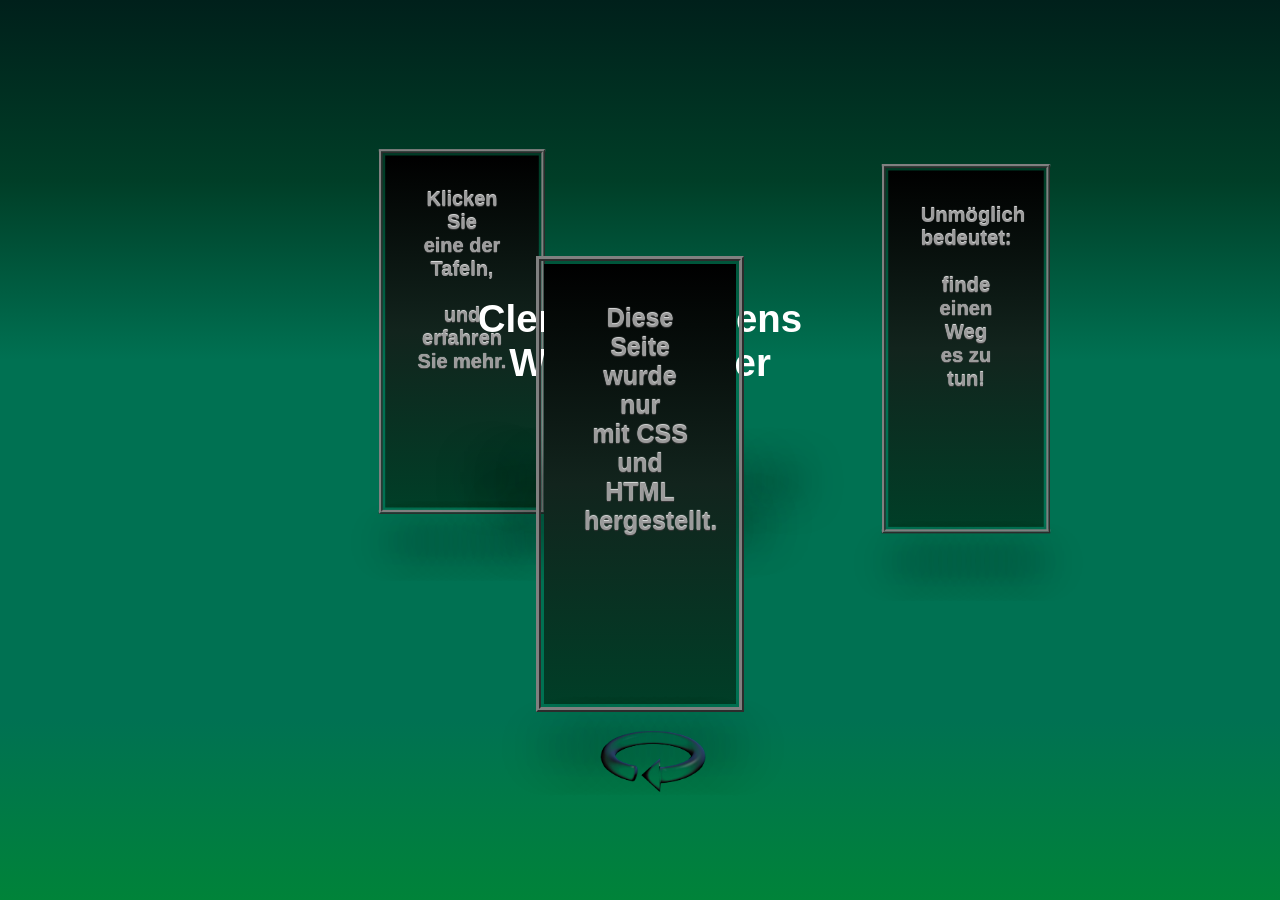
<file: index.html>
<!DOCTYPE html>
<html lang="en">

<head>
    <meta charset="UTF-8">
    <meta name="viewport" content="width=device-width, initial-scale=1.0">
    <meta http-equiv="X-UA-Compatible" content="ie=edge">
    <title>ClemensIntro</title>
    <link rel="stylesheet" href="./css/rotating menu style.css">
    <link rel="stylesheet" href="./css/style.css">
</head>

<body>
    <div class="cbcontainer">
        <div class="directionR"></div>
        <div class="directionL"></div>
        <div class="move1">
            <a href="./components/central/central.html" >
            <div>
              <h2>Diese<br>Seite<br>wurde nur<br>mit CSS<br>und HTML<br>hergestellt.


                </h2>
            </div>

            <div class="shadowbox">

                <h1>oo0000000000000oo</h1>
            </div>

        </div>

        <div class="move2">
            <a href="./components/central/central.html" >
                <div>
                <h2>Unmöglich<br>bedeutet:<br><br>finde<br>einen Weg<br>es zu<br>tun!
                    
                </h2>
            </div>
            <div class="shadowbox">

                <h1>oo0000000000000oo</h1>
            </div>

        </div>
        <div class="move3">
            <a href="./components/central/central.html" >
                <div >
                <h2>Klicken Sie<br>eine der<br>Tafeln,<br><br>und<br>erfahren<br>Sie mehr.

                </h2>
            </div>
            <div class="shadowbox">

                <h1>oo0000000000000oo</h1>
            </div>

        </div>

        <div class="picInMiddle">
            <h1>Clemens Behrens<br>
           Webdeveloper
            </h1>
        </div>

    </div>
</body>

</html>
</file>
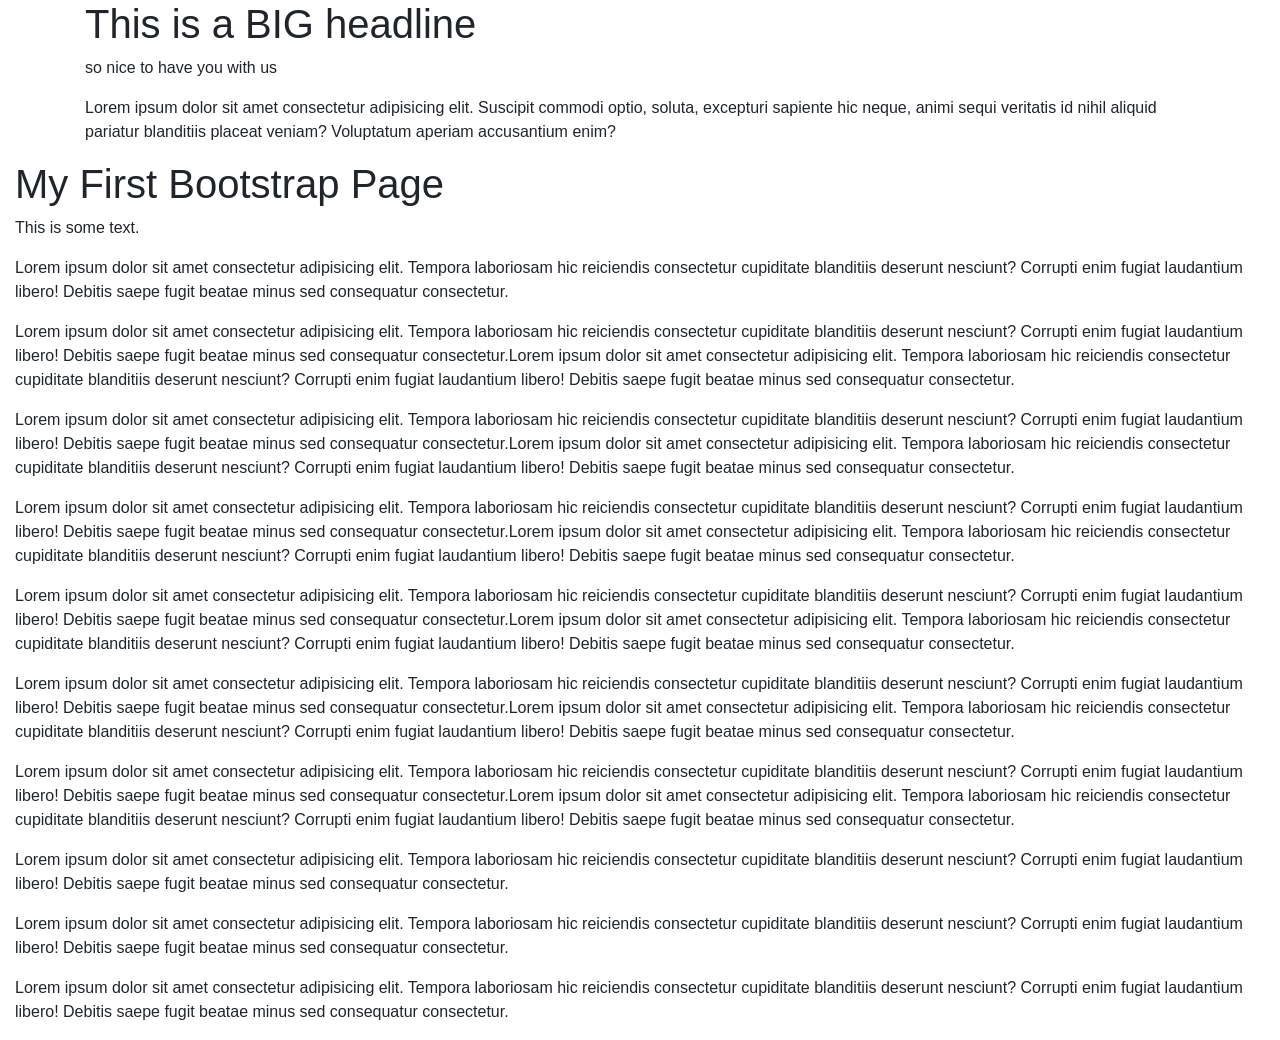
<file: components/bootstrap/index.html>
<!DOCTYPE html>
<html lang="en">
<head>
    <meta charset="UTF-8">
    <meta name="viewport" content="width=device-width, initial-scale=1.0">

    <link rel="stylesheet" href="https://maxcdn.bootstrapcdn.com/bootstrap/4.5.2/css/bootstrap.min.css">
  <script src="https://ajax.googleapis.com/ajax/libs/jquery/3.5.1/jquery.min.js"></script>
  <script src="https://cdnjs.cloudflare.com/ajax/libs/popper.js/1.16.0/umd/popper.min.js"></script>
  <script src="https://maxcdn.bootstrapcdn.com/bootstrap/4.5.2/js/bootstrap.min.js"></script>

    <title>Bootstrap</title>
</head>
<body>
  <div class="container">
<h1>This is a BIG headline</h1>
<p>so nice to have you with us</p>
<p>Lorem ipsum dolor sit amet consectetur adipisicing elit. Suscipit commodi optio, soluta, excepturi sapiente hic neque, animi sequi veritatis id nihil aliquid pariatur blanditiis placeat veniam? Voluptatum aperiam accusantium enim?</p>
  </div>  

<div class="container-fluid">
  <h1>My First Bootstrap Page</h1>
    <p>This is some text.</p>
    <p>Lorem ipsum dolor sit amet consectetur adipisicing elit. Tempora laboriosam hic reiciendis consectetur cupiditate blanditiis deserunt nesciunt? Corrupti enim fugiat laudantium libero! Debitis saepe fugit beatae minus sed consequatur consectetur.</p>
    <p>Lorem ipsum dolor sit amet consectetur adipisicing elit. Tempora laboriosam hic reiciendis consectetur cupiditate blanditiis deserunt nesciunt? Corrupti enim fugiat laudantium libero! Debitis saepe fugit beatae minus sed consequatur consectetur.Lorem ipsum dolor sit amet consectetur adipisicing elit. Tempora laboriosam hic reiciendis consectetur cupiditate blanditiis deserunt nesciunt? Corrupti enim fugiat laudantium libero! Debitis saepe fugit beatae minus sed consequatur consectetur.</p>
    <p>Lorem ipsum dolor sit amet consectetur adipisicing elit. Tempora laboriosam hic reiciendis consectetur cupiditate blanditiis deserunt nesciunt? Corrupti enim fugiat laudantium libero! Debitis saepe fugit beatae minus sed consequatur consectetur.Lorem ipsum dolor sit amet consectetur adipisicing elit. Tempora laboriosam hic reiciendis consectetur cupiditate blanditiis deserunt nesciunt? Corrupti enim fugiat laudantium libero! Debitis saepe fugit beatae minus sed consequatur consectetur.</p>
    <p>Lorem ipsum dolor sit amet consectetur adipisicing elit. Tempora laboriosam hic reiciendis consectetur cupiditate blanditiis deserunt nesciunt? Corrupti enim fugiat laudantium libero! Debitis saepe fugit beatae minus sed consequatur consectetur.Lorem ipsum dolor sit amet consectetur adipisicing elit. Tempora laboriosam hic reiciendis consectetur cupiditate blanditiis deserunt nesciunt? Corrupti enim fugiat laudantium libero! Debitis saepe fugit beatae minus sed consequatur consectetur.</p>
    <p>Lorem ipsum dolor sit amet consectetur adipisicing elit. Tempora laboriosam hic reiciendis consectetur cupiditate blanditiis deserunt nesciunt? Corrupti enim fugiat laudantium libero! Debitis saepe fugit beatae minus sed consequatur consectetur.Lorem ipsum dolor sit amet consectetur adipisicing elit. Tempora laboriosam hic reiciendis consectetur cupiditate blanditiis deserunt nesciunt? Corrupti enim fugiat laudantium libero! Debitis saepe fugit beatae minus sed consequatur consectetur.</p>
    <p>Lorem ipsum dolor sit amet consectetur adipisicing elit. Tempora laboriosam hic reiciendis consectetur cupiditate blanditiis deserunt nesciunt? Corrupti enim fugiat laudantium libero! Debitis saepe fugit beatae minus sed consequatur consectetur.Lorem ipsum dolor sit amet consectetur adipisicing elit. Tempora laboriosam hic reiciendis consectetur cupiditate blanditiis deserunt nesciunt? Corrupti enim fugiat laudantium libero! Debitis saepe fugit beatae minus sed consequatur consectetur.</p>
    <p>Lorem ipsum dolor sit amet consectetur adipisicing elit. Tempora laboriosam hic reiciendis consectetur cupiditate blanditiis deserunt nesciunt? Corrupti enim fugiat laudantium libero! Debitis saepe fugit beatae minus sed consequatur consectetur.Lorem ipsum dolor sit amet consectetur adipisicing elit. Tempora laboriosam hic reiciendis consectetur cupiditate blanditiis deserunt nesciunt? Corrupti enim fugiat laudantium libero! Debitis saepe fugit beatae minus sed consequatur consectetur.</p>
    <p>Lorem ipsum dolor sit amet consectetur adipisicing elit. Tempora laboriosam hic reiciendis consectetur cupiditate blanditiis deserunt nesciunt? Corrupti enim fugiat laudantium libero! Debitis saepe fugit beatae minus sed consequatur consectetur.</p>
    <p>Lorem ipsum dolor sit amet consectetur adipisicing elit. Tempora laboriosam hic reiciendis consectetur cupiditate blanditiis deserunt nesciunt? Corrupti enim fugiat laudantium libero! Debitis saepe fugit beatae minus sed consequatur consectetur.</p>
    <p>Lorem ipsum dolor sit amet consectetur adipisicing elit. Tempora laboriosam hic reiciendis consectetur cupiditate blanditiis deserunt nesciunt? Corrupti enim fugiat laudantium libero! Debitis saepe fugit beatae minus sed consequatur consectetur.</p>
  </div>
</body>
</html>
</file>
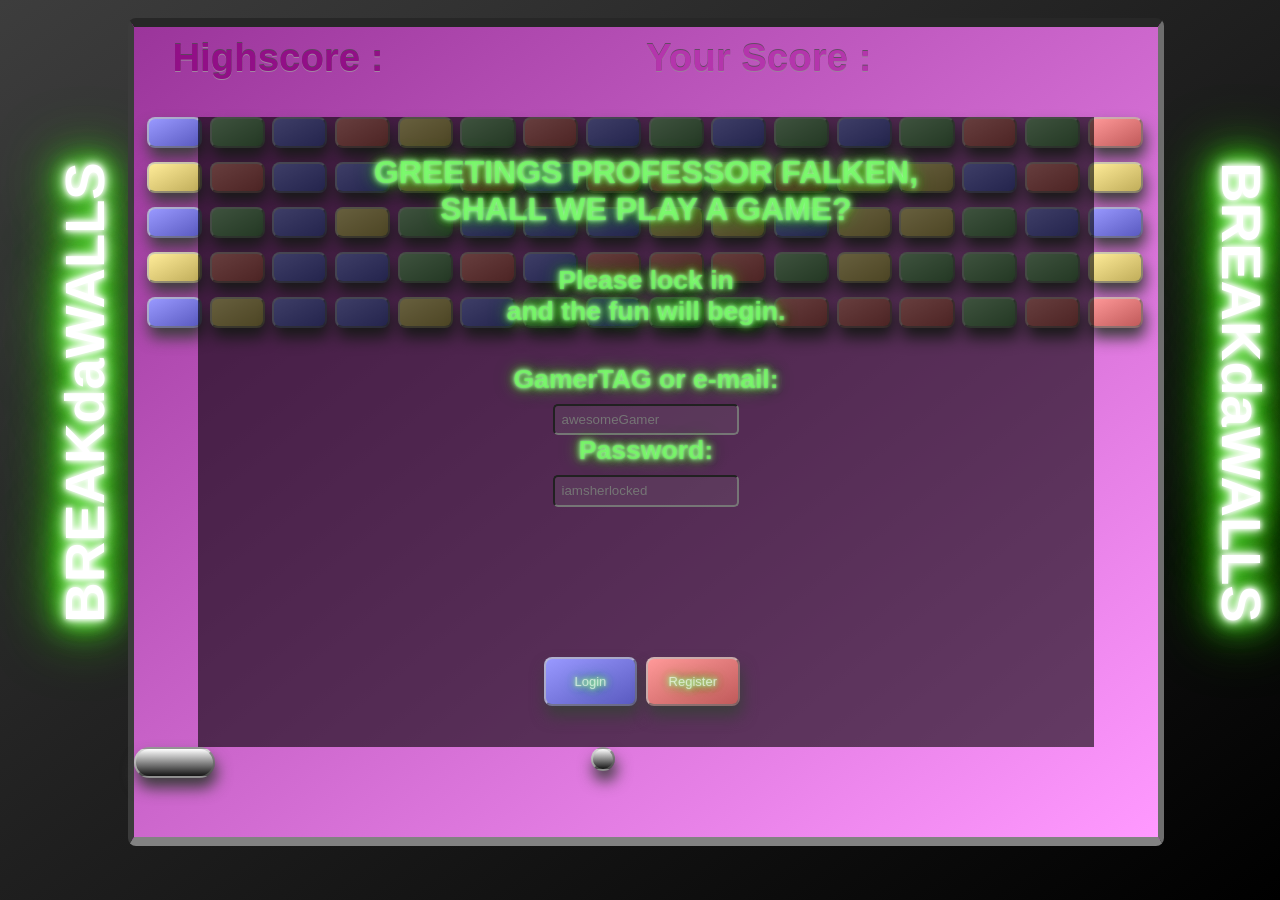
<file: components/breakDaWalls/index.html>
<!DOCTYPE html>
<html lang="en">

<head>
    <meta charset="UTF-8">
    <meta name="viewport" content="width=device-width, initial-scale=1.0">
    <meta http-equiv="X-UA-Compatible" content="ie=edge">
    <title>brick</title>
    <link rel="stylesheet" href="style.css">
</head>

<body>
    <div class="main">
        <h1  style="position:absolute; transform: rotate(-90deg);left:-11.4vw; top:40vh; ;font-size: 350%;" class="neon">BREAKdaWALLS</h1>
     <h1 style="position:absolute; transform: rotate(90deg);left:79vw; top:40vh; font-size: 350%;" class="neon">BREAKdaWALLS</h1>
     <div id="wall" class="wallStyle">
        <div id="gameover" class="gameoverstyle neonlite" >
            <br>
            <h4>GREETINGS PROFESSOR FALKEN,</h3>
            <h4>SHALL WE PLAY A GAME?</h3>
            <br>
            <h5>Please lock in</h4>
            <h5>and the fun will begin.</h4>
            <form action="">
            <br>
            <h5>GamerTAG or e-mail:</h4>
           <input id="tmIn" type="text" name="TAGMAIL" placeholder="awesomeGamer">
           <br>
           <h5>Password:</h4>
            <input id="pwIn"type="password" name="passWord" placeholder="iamsherlocked">
            <br>
            <div id="wellcomeLogIn" class="brick blue" style="font-size: small;width: 7vw; height: 5vh; position:absolute; left: 27vw; top: 60vh;"><br><p>Login</p>
            </div>
            <div id="wellcomeRegister" class="brick red" style="font-size: small;width: 7vw; height: 5vh; position:absolute; left: 35vw; top: 60vh;"><br><p>Register</p>
            </div>
          </form> 
        </div>
   
        <h1 class="highscore">Highscore :</h2>
                <h1 class="score">Your Score :</h2>
                    <div id="pad" class="padStyle"></div>
                    <div id="daBall" class="daBallStyle"></div>
                    <div id="ballOut"
                        style="position: absolute; z-index: 10;bottom: 0vh; width: 100vw; height: 3vh; background-color: rgba(255, 0, 0, 0);left: 0vw">
                    </div>
        </div>
    </div>
    </div>
    <script src="code.js"></script>
</body>

</html>
</file>
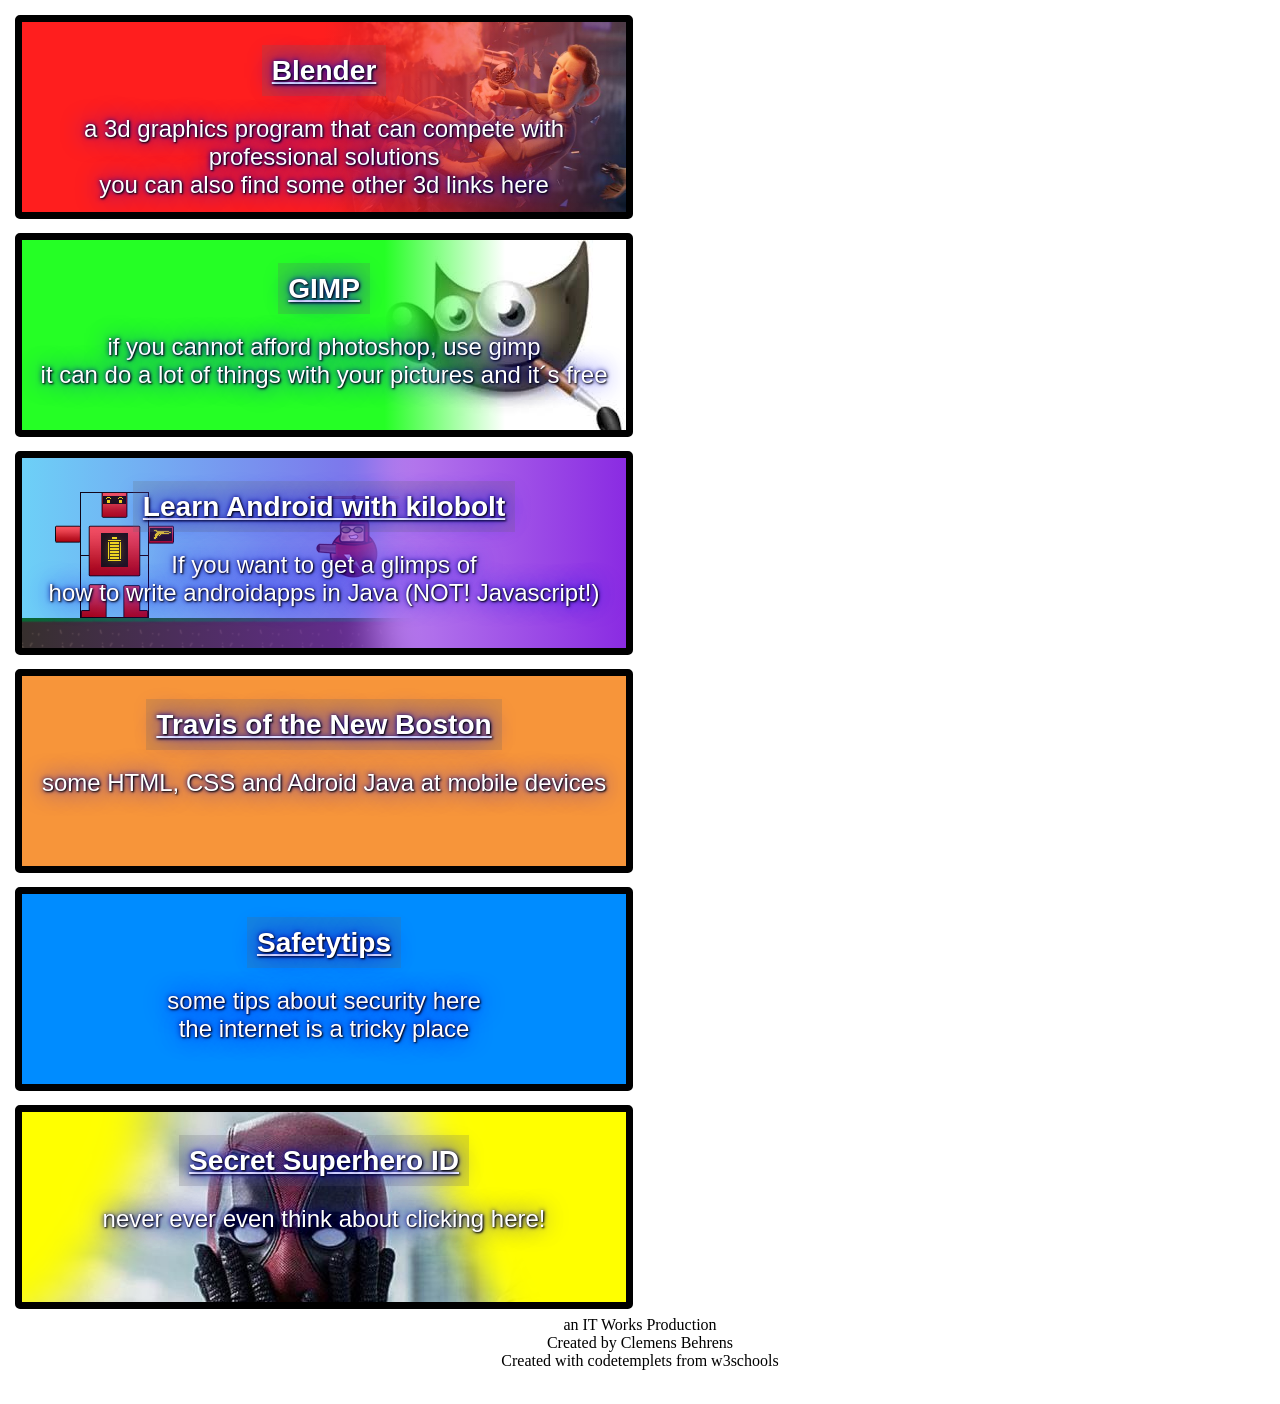
<file: components/erklärbär/index.html>
<!DOCTYPE html>
<html>

<head>
    <meta charset="UTF-8">
    <link rel="stylesheet" href="styles.css">
    <title>Erklärbär the Website</title>
    <style>
        * {
            color
        }
    </style>
</head>

<body>
    <div class="blender box">
        <h3><a href="blender.html">Blender</a></h3>
        <p>a 3d graphics program that can compete with professional solutions<br>you can also find some other 3d links
            here</p>

    </div>
    </a>

    <div class="gimp box">
        <h3><a href="gimp.html">GIMP</a></h3>
        <p>if you cannot afford photoshop, use gimp<br>it can do a lot of things with your pictures and it´s free</p>
       
    </div>

    <div class="kilobolt box">
            <h3><a href="kilobolt.html">Learn Android with kilobolt</a></h3>
      
        <p>If you want to get a glimps of<br>how to write androidapps in Java (NOT! Javascript!)</p>
    </div>

    <div class="newBostonTravis box">
            <h3><a href="travis.html">Travis of the New Boston</a></h3>
     
        <p>some HTML, CSS and Adroid Java at mobile devices</p>
    </div>

    <div class="security box">
            <h3><a href="security.html">Safetytips</a></h3>
        
        <p>some tips about security here<br>the internet is a tricky place</p>

    </div>
    <div class="secretID box">
            <h3><a href="hero.html">Secret Superhero ID</a></h3>
      
        <p>never ever even think about clicking here!</p>

    </div>
    <!--footer-->
    <footer>
            <p>an IT Works Production<br>Created by Clemens Behrens<br>
            Created with codetemplets from w3schools<br><br></p>
    
        </footer>
</body>

</html>
</file>
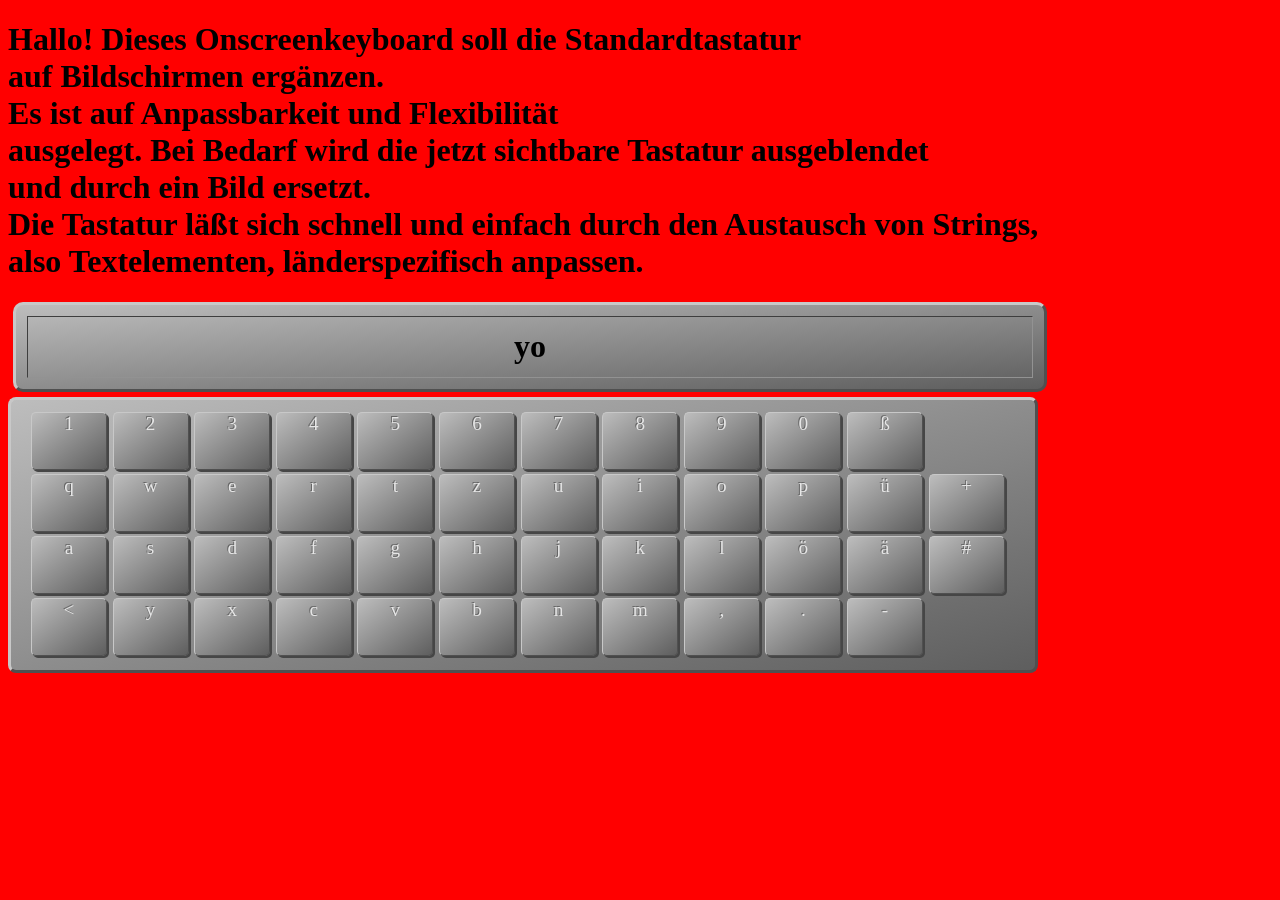
<file: components/onscreenkeyboard/index.html>
<!DOCTYPE html>
<html lang="en">
<head>
    <meta charset="UTF-8">
    <meta name="viewport" content="width=device-width, initial-scale=1.0">
    <meta http-equiv="X-UA-Compatible" content="ie=edge">
    <title>onscreenkeyboard</title>
    <link rel="stylesheet" href="style.css">
</head>
<body>
    <div>
        <h1>Hallo! Dieses Onscreenkeyboard soll die Standardtastatur 
            <br>auf Bildschirmen ergänzen. 
            <br>Es ist auf Anpassbarkeit und Flexibilität 
        <br>ausgelegt. Bei Bedarf wird die jetzt sichtbare Tastatur ausgeblendet
    <br>und durch ein Bild ersetzt.
<br>Die Tastatur läßt sich schnell und einfach durch den Austausch von Strings, 
<br>also Textelementen, länderspezifisch anpassen. </h1>
    </div>
    <div id="keyboardDisplay">
          <h1>yo</h1>
    </div>
    <div id="oSKeyboard" onload="oSKeyboardInitF()">

    </div>

    <script src="code.js"></script>
</body>
</html>
</file>
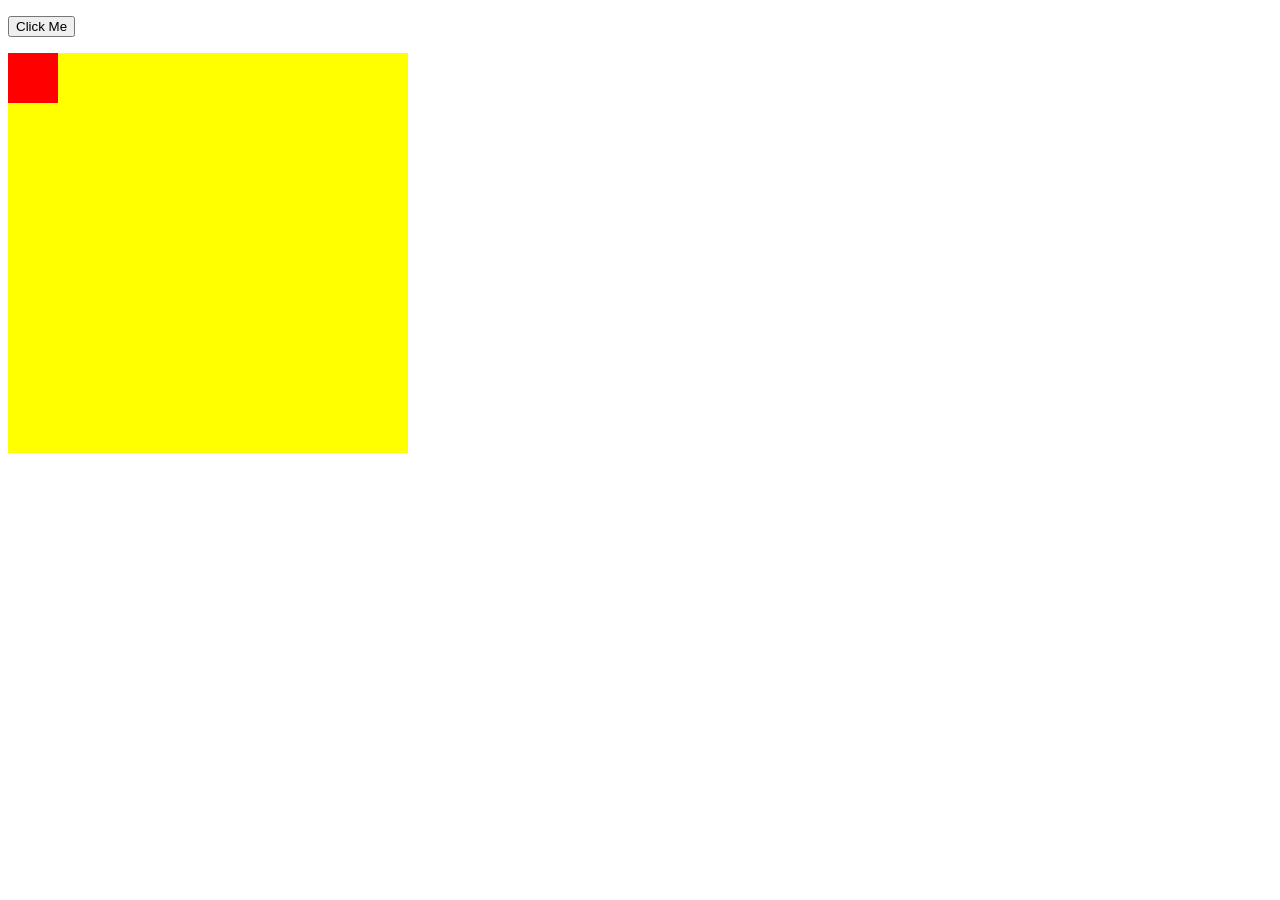
<file: components/breakDaWalls/ani.html>
<!DOCTYPE html>
<html>
<style>
#container {
  width: 400px;
  height: 400px;
  position: relative;
  background: yellow;
}
#animate {
  width: 50px;
  height: 50px;
  position: absolute;
  background-color: red;
}
</style>
<body>

<p><button onclick="myMove()">Click Me</button></p> 

<div id ="container">
  <div id ="animate"></div>
</div>

<script>
function myMove() {
  var elem = document.getElementById("animate");   
  var pos = 0;
  var id = setInterval(frame, 5);
  function frame() {
    console.log(elem.offsetLeft, elem. offsetTop, elem.clientLeft, elem.clientTop);
    console.log(elem.offsetHeight, elem. offsetWidth, elem.clientHeight, elem.clientWidth);
  
    if (pos == 350) {
      clearInterval(id);
    } else {
      pos++; 
      elem.style.top = pos + "px"; 
      elem.style.left = pos + "px"; 
    }
  }
}
</script>

</body>
</html>
</file>
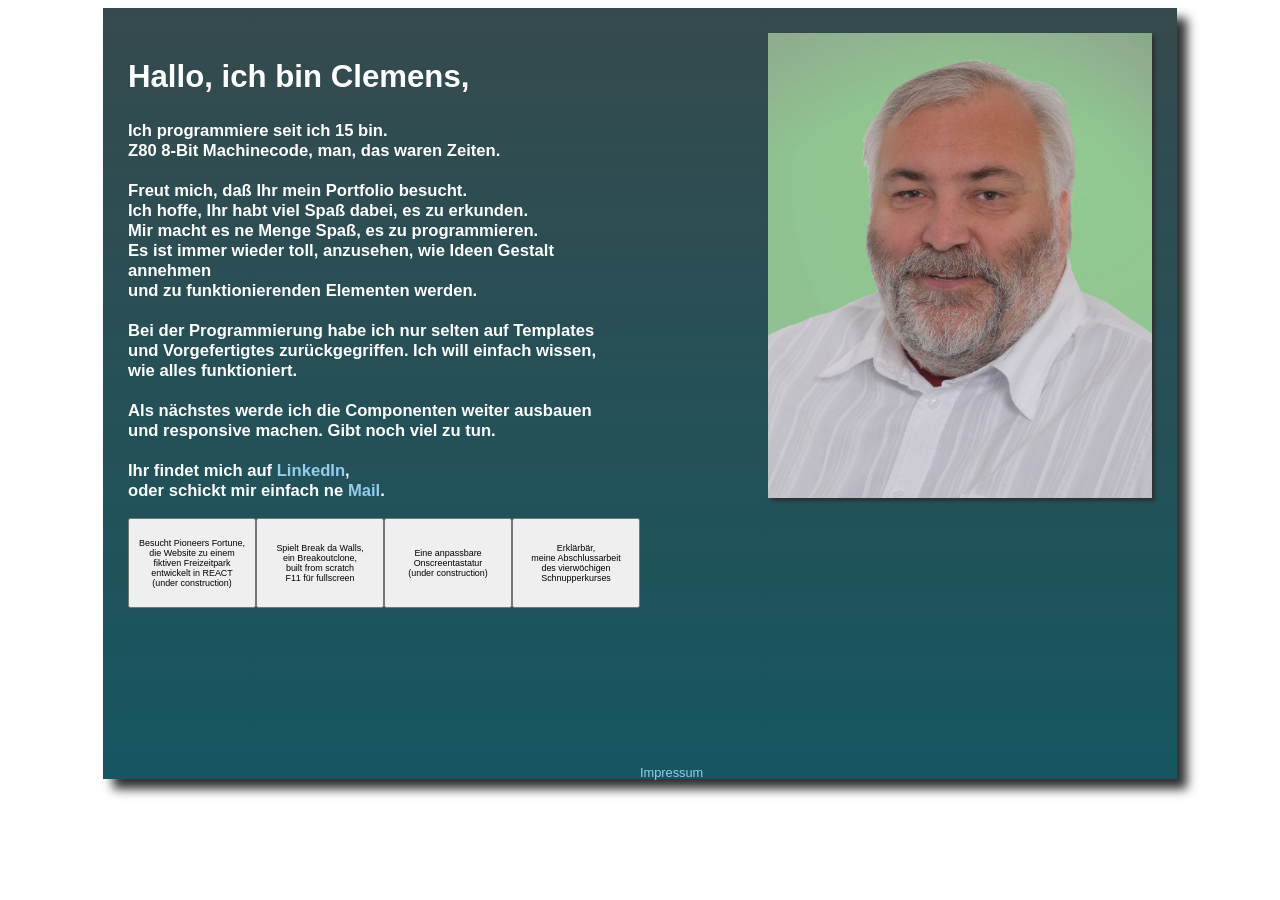
<file: components/central/central.html>
<!DOCTYPE html>
<html lang="en">
<head>
    <meta charset="UTF-8">
    <meta name="viewport" content="width=device-width, initial-scale=1.0">
        <title>ClemensIntro</title>
    <link rel="stylesheet" href="../../css/style.css">
   </head>
<body>
    <div class="centralMain">  
        <article>
            <div><h1>Hallo, ich bin Clemens,</h1>
            <h3>Ich programmiere seit ich 15 bin.
              <br>Z80 8-Bit Machinecode, man, das waren Zeiten.
              <br><br>Freut mich, daß Ihr mein Portfolio besucht. 
              <br>Ich hoffe, Ihr habt viel Spaß dabei, es zu erkunden. 
              <br>Mir macht es ne Menge Spaß, es zu programmieren.
              <br>Es ist immer wieder toll, anzusehen, wie Ideen Gestalt annehmen 
              <br>und zu funktionierenden Elementen werden.
              <br><br>Bei der Programmierung habe ich nur selten auf Templates
              <br>und Vorgefertigtes zurückgegriffen. Ich will einfach wissen, 
              <br>wie alles funktioniert.
              <br><br>Als nächstes werde ich die Componenten weiter ausbauen
                      <br>und responsive machen. Gibt noch viel zu tun.
              
<br><br>Ihr findet mich auf <a  href="https://www.linkedin.com/in/clemens-behrens-883b591a1/" >LinkedIn</a>, 
              <br>oder schickt mir einfach ne  <a href=mailto:cbehrensbewerb@gmail.com? subject="HTML link">Mail</a>.
            </h3></div>
       <div>
        <a target="blank" href="https://piofor.herokuapp.com/" >  
        <button class='centralButton'>Besucht Pioneers Fortune,
          <br>die Website zu einem 
          <br>fiktiven Freizeitpark
          <br>entwickelt in REACT
          <br>(under construction)
           </button></a>
          
           <a target="blank" href="../breakDaWalls/index.html" >  
           <button class='centralButton'>Spielt Break da Walls, 
             <br>ein Breakoutclone,
             <br>built from scratch
             <br>F11 für fullscreen </button>
             </a>
             
             <a target="blank" href="../onscreenkeyboard/index.html" >
           <button class='centralButton'>Eine anpassbare<br>Onscreentastatur<br>(under construction)</button></a>
           
           <a target="blank" href="../erklärbär/index.html" >
           <button class='centralButton'>Erklärbär, 
             <br>meine Abschlussarbeit
            <br>des vierwöchigen
            <br>Schnupperkurses</button></a>
        
          </div>
        </article>
        <picture>
          <img src="../../assets/bigFace.png" alt="Portrait" width="100%" >
          </picture>
           <a style="position: absolute; top: 85% ;margin: auto; font-size: 1vw; "target="blank"  href="../impressum/impressum.html" >
  Impressum</a>
            </div>
    
</body>
</html>
</file>
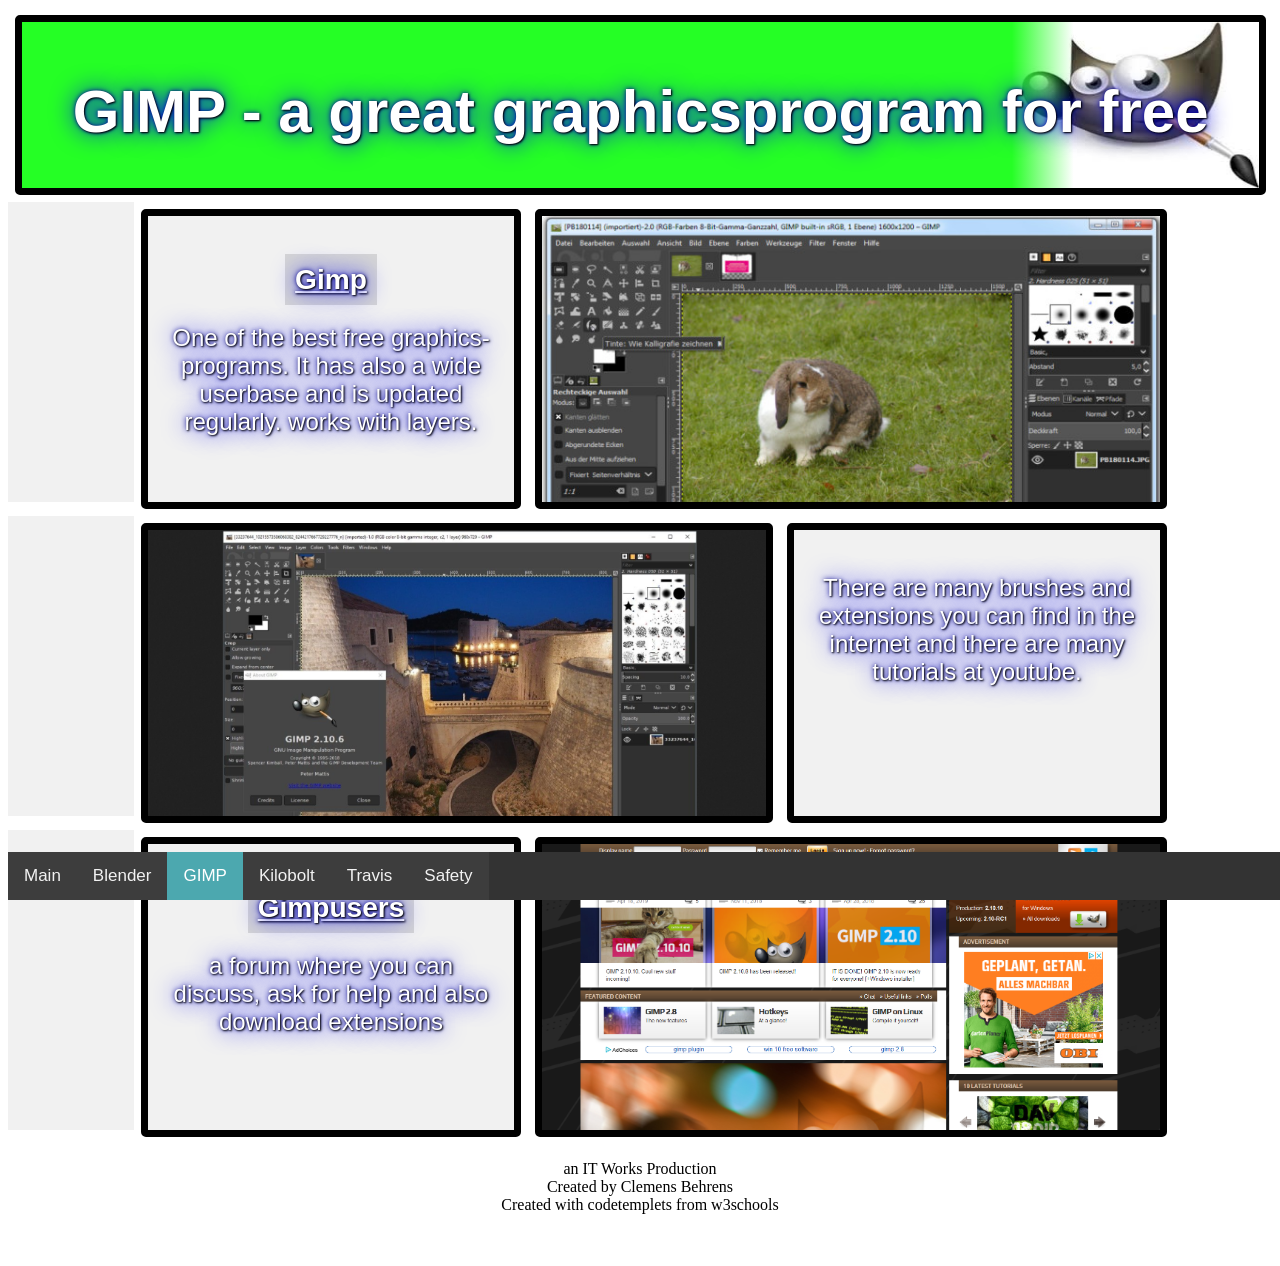
<file: components/erklärbär/gimp.html>
<!DOCTYPE html>
<html lang="en">

<head>
    <title>Gimp</title>
    <meta charset="utf-8">
    <meta name="viewport" content="width=device-width, initial-scale=1">
    <link rel="stylesheet" href="styles.css">
    <style>
        * {
            box-sizing: border-box;
        }

        /* Responsive layout - makes the two columns/boxes stack on top of each other instead of next to each other, on small screens */
        @media (max-width: 600px) {

            nav,
            article {
                width: 100%;
                height: auto;
            }
        }
    </style>
</head>

<body>

    <header class="box100 gimpcon">
        <h2>GIMP - a great graphicsprogram for free</h2>
    </header>

    <section>

        <article class="box10">

        </article>

        <article class="box box30">
                <h3><a href="https://www.gimp.org/"target="_blank">Gimp</a></h3>
                <p>One of the best free graphics-programs. It has also a wide userbase and is updated regularly. works with layers.</p>
        </article>

        <article class="box box50" style="background:url(assets/gimpmain.jpg);background-size: cover; ">

        </article>

        <article class="box10">

        </article>

        <article class="box box50" style="background:url(assets/gimp3.png);background-size: cover; ">

            </article>

 <article class="box box30">
        
        <p>There are many brushes and extensions you can find in the internet and there are many tutorials at youtube.</p>
        </article>


<article class="box10">

        </article>

      

 <article class="box box30">
        <h3><a href="https://www.gimpusers.com/"target="_blank">Gimpusers</a></h3>
        <p>a forum where you can discuss, ask for help and also download extensions</p>
        </article>


        <article class="box box50" style="background:url(assets/gimpusers.png);background-size: cover; ">

            </article>

  

        

            <div class="navbar">
                    <a href="index.html">Main</a>
                    <a href="blender.html">Blender</a>
                    <a href="gimp.html" class="active">GIMP</a>
                    <a href="kilobolt.html">Kilobolt</a>
                    <a href="travis.html">Travis</a>
                    <a href="security.html" >Safety</a>
                    
            
            
                  </div> 

    </section>

    <footer>
            <p>an IT Works Production<br>Created by Clemens Behrens<br>
            Created with codetemplets from w3schools<br><br><br></p>
    
        </footer>

</body>

</html>
</file>
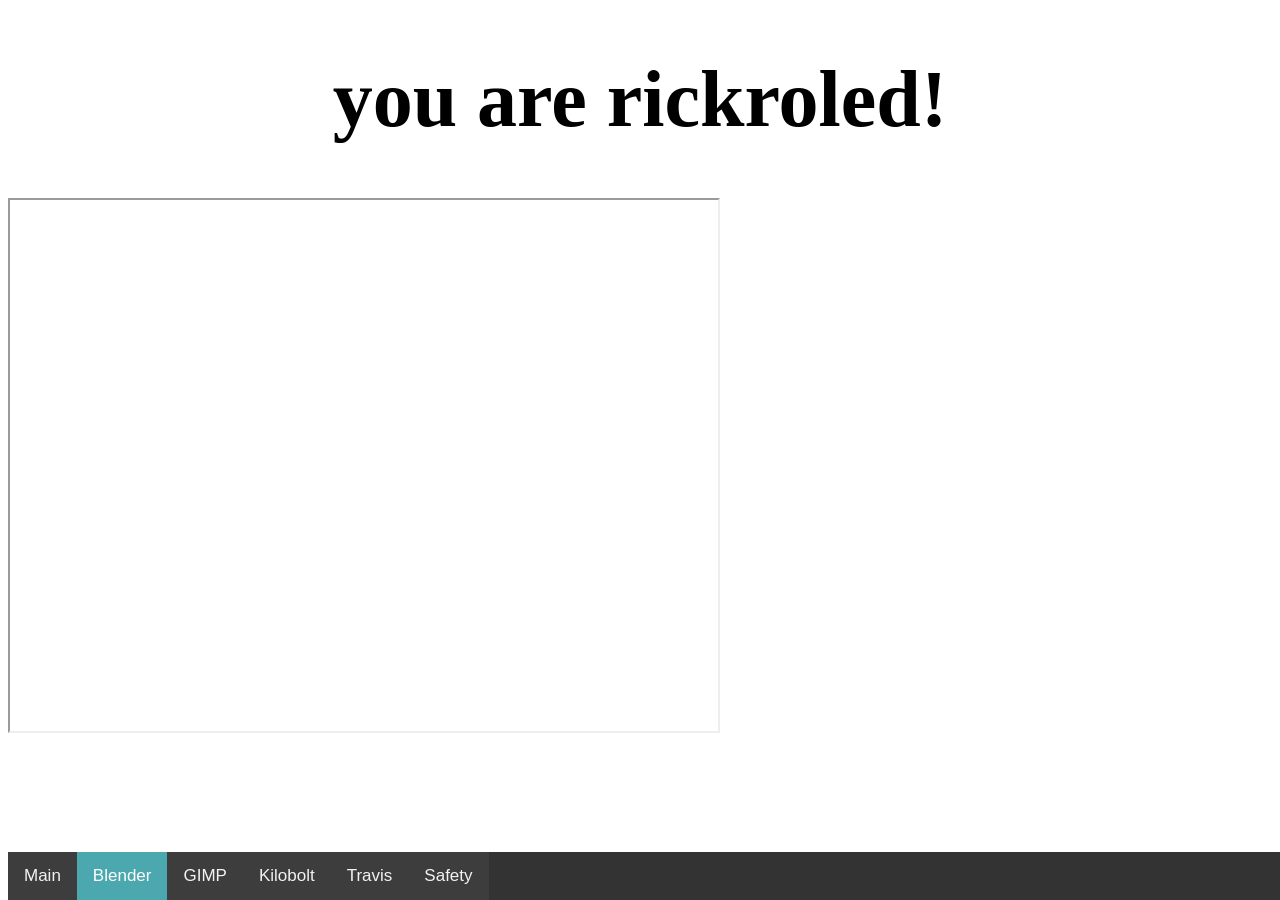
<file: components/erklärbär/hero.html>
<!DOCTYPE html>
<html>

<head>
    <meta charset="UTF-8">
    <link rel="stylesheet" href="styles.css">
    <title>Erklärbär the Website</title>
    <style> *{color} </style>
</head>

<body>
   <h1>you are rickroled!</h1>
    
   
    <iframe width="708" height="531"  src="https://www.youtube.com/embed/DLzxrzFCyOs?autoplay=1"target="_blank"></iframe>

    <h1></h1>

    <div class="navbar">
        <a href="index.html">Main</a>
        <a href="blender.html" class="active">Blender</a>
        <a href="gimp.html">GIMP</a>
        <a href="kilobolt.html">Kilobolt</a>
        <a href="travis.html">Travis</a>
        <a href="security.html">Safety</a>
        


      </div> 


</body>
</file>
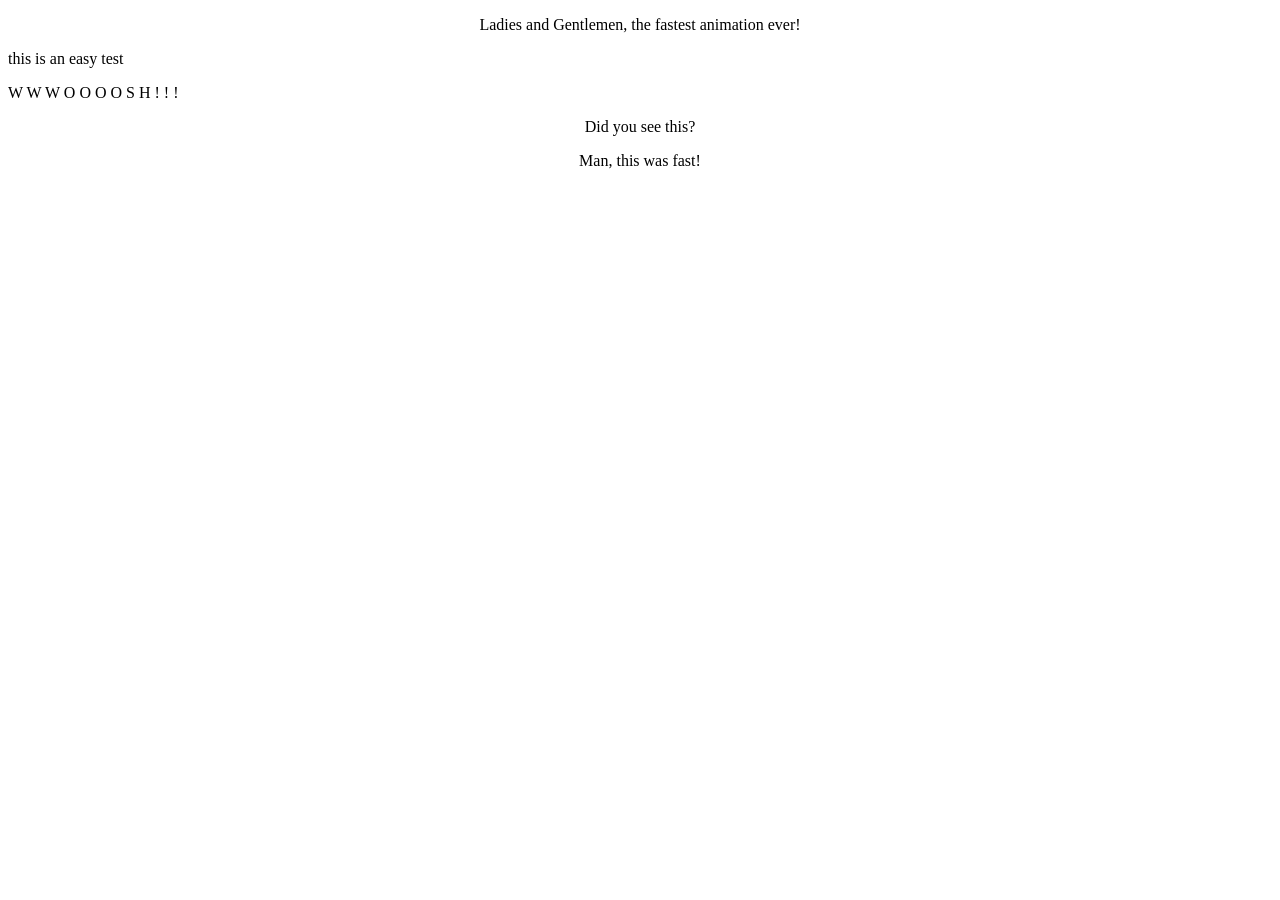
<file: components/erklärbär/keyframe.html>
<!DOCTYPE html>
<html>

<head>
    <style>
        /*p {font-size: 150%;}*/

        .fastani {


            position: relative;

            -webkit-animation: mymove 5s infinite;
            /* Safari 4.0 - 8.0 */
            animation: mymove 18s infinite;

        }

        .intro {


            position: relative;

            -webkit-animation: mymove 5s infinite;
            /* Safari 4.0 - 8.0 */
            animation: intro 18s infinite;

        }

        .didyou {


            position: relative;

            -webkit-animation: mymove 5s infinite;
            /* Safari 4.0 - 8.0 */
            animation: didu 18s infinite;

        }

        .didyou2 {


            position: relative;

            -webkit-animation: mymove 5s infinite;
            /* Safari 4.0 - 8.0 */
            animation: didu2 18s infinite;

        }

        /* Standard syntax */
        @keyframes mymove {
            0% {
                left: 100%;
            }

            20% {
                left: 100%;
            }

            21% {
                left: 0%;
            }

            100% {
                left: 00%;
            }
        }

        @keyframes intro {
            0% {
                top: 0px;
            }

            5% {
                top: 20px;
            }


            100% {
                top: 20px;
            }
        }

        @keyframes didu {
            0% {
                bottom: 200px;
            }

            26% {
                bottom: 200px;
            }

            30% {
                bottom: -200px;
            }

            100% {
                bottom: -200px;
            }

            0% {
                color: black;
            }

            35% {
                color: black;
            }

            45% {
                color: white;
            }

            100% {
                color: white;
            }

        }

        @keyframes didu2 {
            0% {
                bottom: 200px;
            }

            35% {
                bottom: 200px;
            }

            40% {
                bottom: -300px;
            }

            100% {
                bottom: -300px;
            }

            0% {
                color: black;
            }

            45% {
                color: black;
            }

            55% {
                color: white;
            }

            100% {
                color: white;
            }
        }
    </style>
</head>

<body>


    <p style="text-align: center;" class="intro">Ladies and Gentlemen, the fastest animation ever!</p>
    <p></p>
    <p></p>
    <p></p>
    <p></p>
    <p class="fastani">this is an easy test</p>
    <p class="fastani"> W W W O O O O S H ! ! !</p>

    <p style="text-align: center;" class="didyou">Did you see this?</p>
    <p style="text-align: center;" class="didyou2">Man, this was fast!</p>

</body>

</html>
</file>
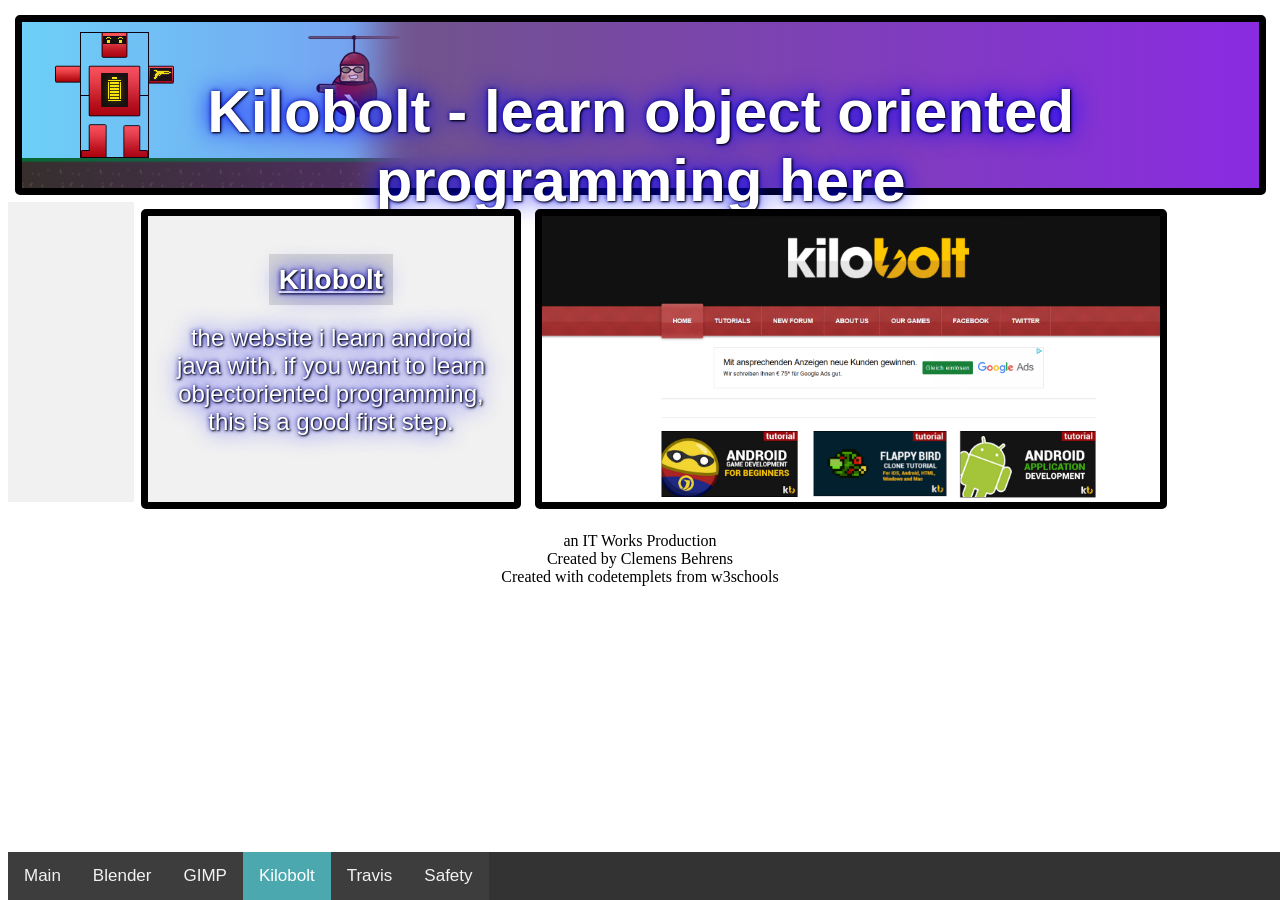
<file: components/erklärbär/kilobolt.html>
<!DOCTYPE html>
<html lang="en">

<head>
    <title>Kilobolt</title>
    <meta charset="utf-8">
    <meta name="viewport" content="width=device-width, initial-scale=1">
    <link rel="stylesheet" href="styles.css">
    <style>
        * {
            box-sizing: border-box;
        }

        /* Responsive layout - makes the two columns/boxes stack on top of each other instead of next to each other, on small screens */
        @media (max-width: 600px) {

            nav,
            article {
                width: 100%;
                height: auto;
            }
        }
    </style>
</head>

<body>

    <header class="box100 kiloboltcon">
        <h2>Kilobolt - learn object oriented programming here</h2>
    </header>

    <section>

        <article class="box10">

        </article>

        <article class="box box30">
                <h3><a href="http://www.kilobolt.com/" target="_blank">Kilobolt</a></h3>
            <p>the website i learn android java with. if you want to learn objectoriented programming, this is a good first step.</p>
        </article>

        <article class="box box50" style="background:url(assets/kiloboltmain.png);background-size: cover; ">

        </article>

     
     
        <div class="navbar">
                <a href="index.html">Main</a>
                <a href="blender.html">Blender</a>
                <a href="gimp.html">GIMP</a>
                <a href="kilobolt.html"class="active">Kilobolt</a>
                <a href="travis.html">Travis</a>
                <a href="security.html" >Safety</a>
                
        
        
              </div> 

    </section>

    <footer>
            <p>an IT Works Production<br>Created by Clemens Behrens<br>
            Created with codetemplets from w3schools<br><br></p>
    
        </footer>

</body>

</html>
</file>
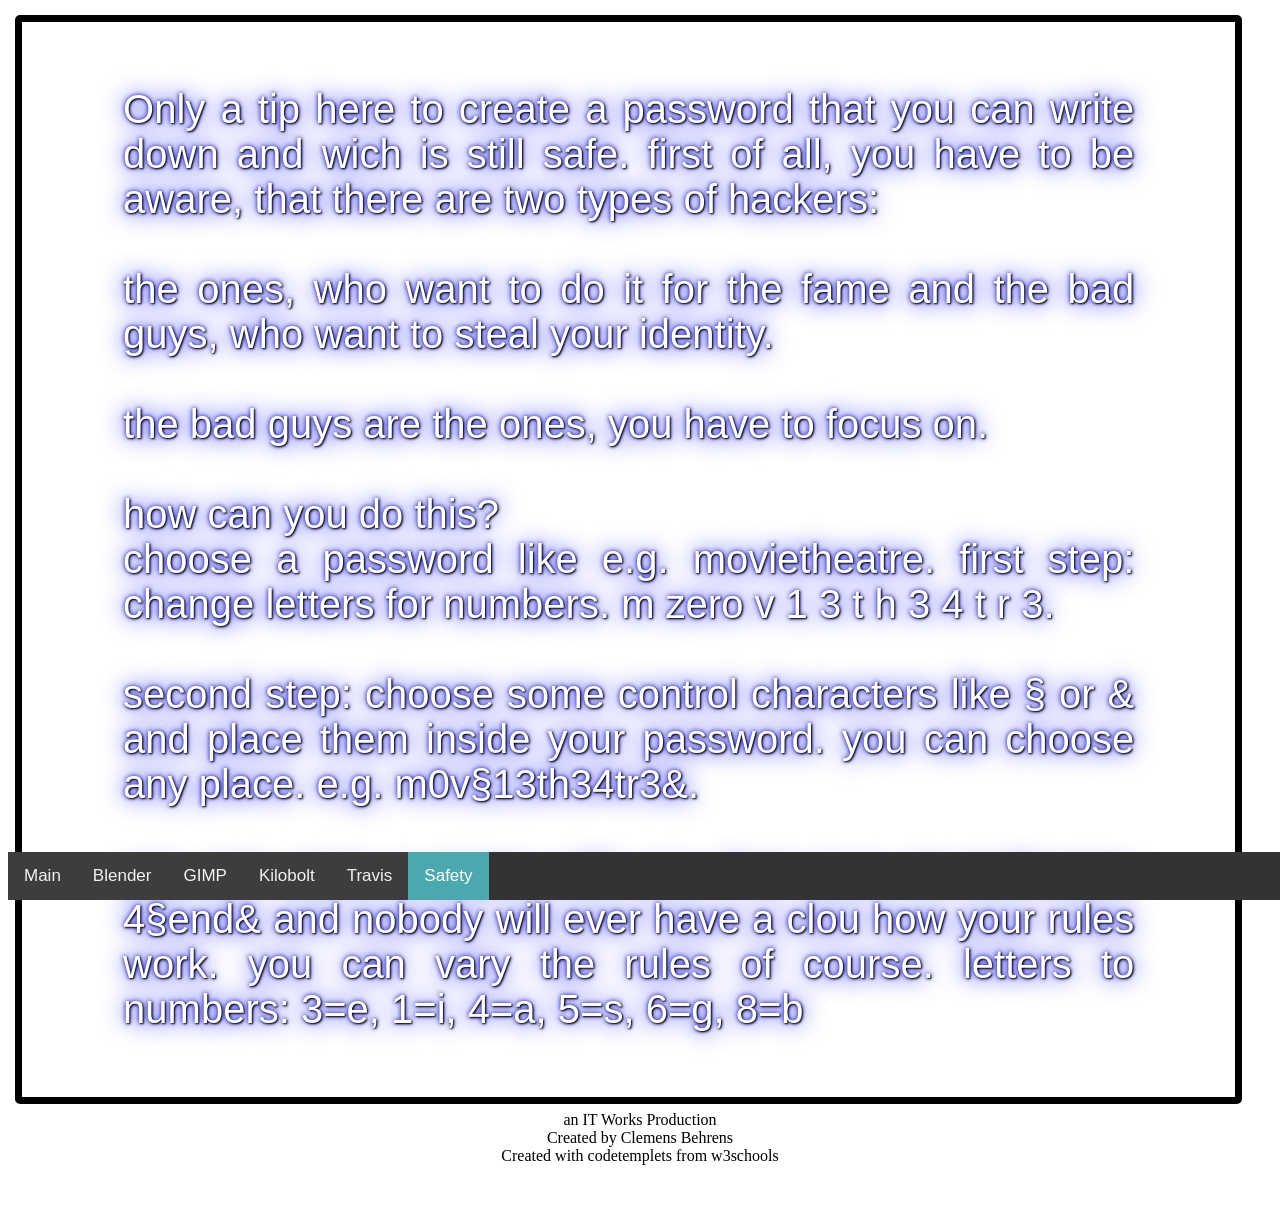
<file: components/erklärbär/security.html>
<!DOCTYPE html>
<html>

<head>
    <meta charset="UTF-8">
    <link rel="stylesheet" href="styles.css">
    <title>Erklärbär the Website</title>
    <style> *{color} </style>
</head>

<body>
    
    <div class="box" style="width: 80%; padding:25px 8% 25px 8%; " >
    <p style="text-align: justify;  font-size: 40px;">Only a tip here to create a password that you can write down and 
        wich is still safe. first of all, you have to be aware, that there are two types of hackers: 
        <br><br>the ones, who want to do it for the fame and the bad guys, who want to steal your identity.
      <br><br>the bad guys are the ones, you have to focus on.
<br><br>
how can you do this?<br>
 
choose a password like e.g. movietheatre.
first step: change letters for numbers. m zero v 1 3 t h 3 4 t r 3. 
<br><br>
second step: choose some control characters like § or & and place them inside your password.
you can choose any place. e.g. m0v§13th34tr3&. 
<br><br>
you can carry a paper with you that says movietheatre 4§end& 
and nobody will ever have a clou how your rules work. you can vary the rules of course.
letters to numbers: 3=e, 1=i, 4=a, 5=s, 6=g, 8=b
    </p>
    

    

</div>

<footer>
        <p>an IT Works Production<br>Created by Clemens Behrens<br>
        Created with codetemplets from w3schools<br><br><br></p>

    </footer>

<div class="navbar">
        <a href="index.html">Main</a>
        <a href="blender.html">Blender</a>
        <a href="gimp.html">GIMP</a>
        <a href="kilobolt.html">Kilobolt</a>
        <a href="travis.html">Travis</a>
        <a href="security.html" class="active">Safety</a>
        


      </div> 
</body>
</file>
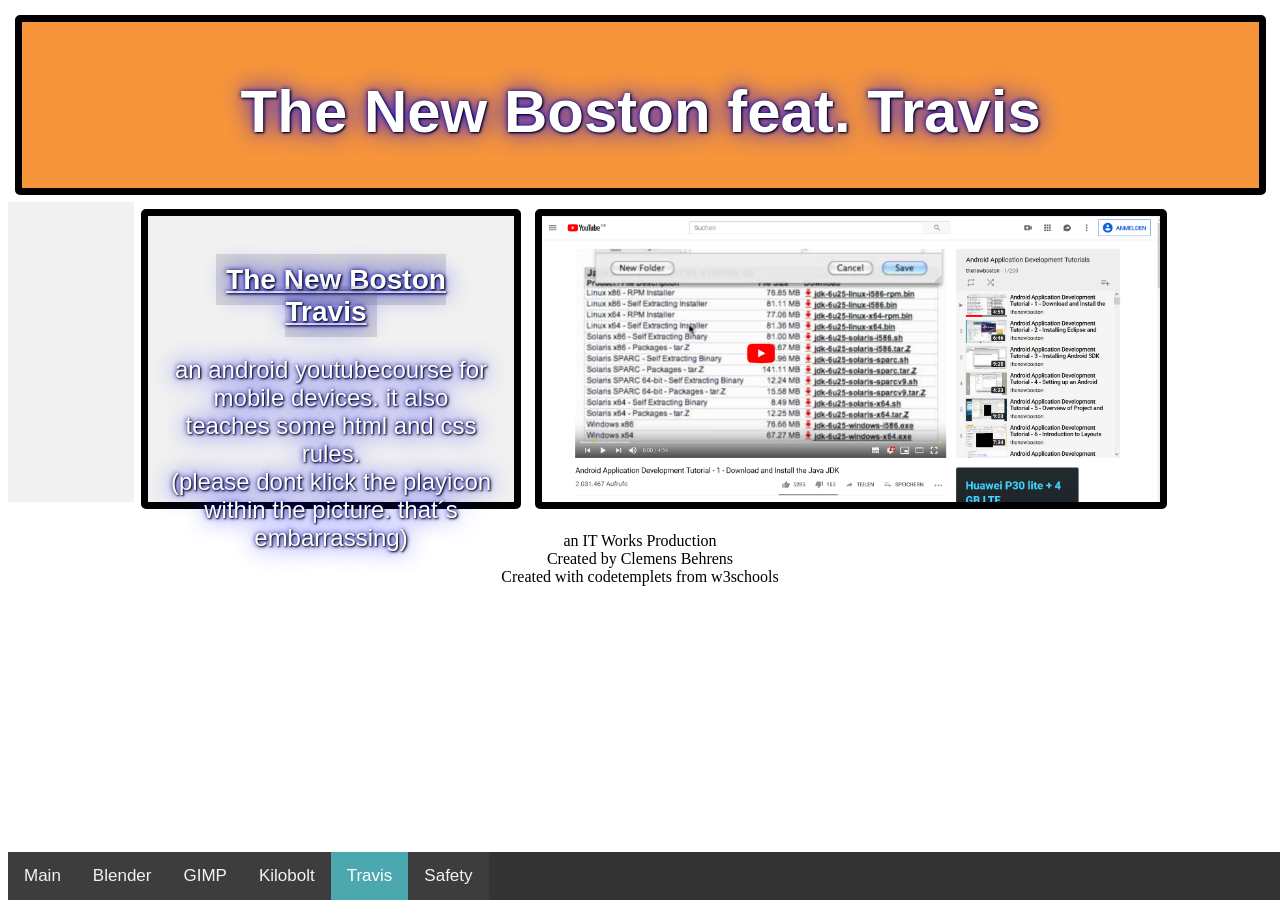
<file: components/erklärbär/travis.html>
<!DOCTYPE html>
<html lang="en">

<head>
    <title>Travis</title>
    <meta charset="utf-8">
    <meta name="viewport" content="width=device-width, initial-scale=1">
    <link rel="stylesheet" href="styles.css">
    <style>
        * {
            box-sizing: border-box;
        }

        /* Responsive layout - makes the two columns/boxes stack on top of each other instead of next to each other, on small screens */
        @media (max-width: 600px) {

            nav,
            article {
                width: 100%;
                height: auto;
            }
        }
    </style>
</head>

<body>

    <header class="box100 traviscon">
        <h2>The New Boston feat. Travis</h2>
    </header>

    <section>

        <article class="box10">

        </article>

        <article class="box box30">
                <h3><a href="https://www.youtube.com/watch?v=SUOWNXGRc6g&list=PL2F07DBCDCC01493A"target="_blank">The New Boston Travis</a></h3>
               <p>an android youtubecourse for mobile devices. it also teaches some html and css rules.
                   <br>(please dont klick the playicon within the picture. that´s embarrassing)</p>
        </article>

        <article class="box box50" style="background:url(assets/travistnb.png);background-size: cover; ">

        </article>

       
    
        <div class="navbar">
                <a href="index.html">Main</a>
                <a href="blender.html">Blender</a>
                <a href="gimp.html">GIMP</a>
                <a href="kilobolt.html">Kilobolt</a>
                <a href="travis.html"class="active">Travis</a>
                <a href="security.html" >Safety</a>
                
        
        
              </div> 

    </section>

    <footer>
        <p>an IT Works Production<br>Created by Clemens Behrens<br>
        Created with codetemplets from w3schools<br><br><br></p>

    </footer>

</body>

</html>
</file>
<file: css/rotating menu style.css>
*{
  padding: 0;
  margin:0;
}
.cbcontainer{z-index: 1;
font-family: 'Gill Sans', 'Gill Sans MT', Calibri, 'Trebuchet MS', sans-serif;
  position: relative;
    width: 100vw;
    height: 100vh;
  /* background-image: url("../assets/curve4.png");*/
    background-size: 100%;

    background-image: linear-gradient(rgb(0, 32, 27), rgb(0, 62, 39),rgb(0, 113, 82),rgb(0, 113, 82)
    ,rgb(0, 113, 82),rgb(0, 131, 57));
}

.picInMiddle{
  text-align: center;
  color: white;
  position: absolute;
  z-index:5;
  width:35vw;
  height:45vh;
  top:25vh;
  right: 32.5vw;
/* 
  border-style: solid;
border-radius: 30%;
background-image: radial-gradient(blue, rgba(0, 0, 0, 0), rgba(0, 0, 0, 0));
background-image: linear-gradient(rgb(0, 0, 0), rgb(18, 36, 29), rgb(0, 62, 39));
 background-color: azure;
 outline: thick ridge grey;
outline-offset: 5px; */

}

.picInMiddle h1{
  margin-top:8vh;
  font-size: 3vw;
  text-shadow: 0px 160px 40px rgba(0, 0, 0, 0.753);
}

/*moving divs section here*/

.move1{
  
/*position data*/
z-index: 10;
position: absolute;
width: 15vw;
height: 45vh;

/*animation*/    
    animation-name: slideLeft;
     animation-iteration-count: infinite;
    animation-duration: 10s;
    animation-timing-function: linear;
   animation-fill-mode: both;
   animation-play-state: paused;}

.move1 div:first-child{
  /*the look*/
 bottom: 50vh;
  padding: 40px;
  height: 40vh;
  color: rgb(155, 155, 155);
 /* text-shadow: -1px 2px red;*/
 text-shadow:0px -1px 1px rgb(233, 233, 233), 0px 1px 1px rgb(56, 56, 56) ;
  text-align: center;
  font-size: 1.3vw;
  border: 0px solid red;
/* border-radius: 10px;*/
 outline: thick ridge grey;
outline-offset: 3px;   
/*background-color: rgb(255, 230, 0);*/
background-image: linear-gradient(rgb(0, 0, 0), rgb(18, 36, 29), rgb(0, 62, 39));
}
.move2{
/*position data*/
z-index: 3;
position: absolute;
width: 15vw;
height: 45vh;

/*animation*/    
    animation-name: slideLeft1;
     animation-iteration-count: infinite;
    animation-duration: 10s;
    animation-timing-function: linear;
   animation-fill-mode: both;
   animation-play-state: paused;}
   
   .move2 div:first-child{
  /*the look*/
  padding: 40px;
height: 40vh;
  color: rgb(155, 155, 155);
 text-shadow:0px -1px 1px rgb(233, 233, 233), 0px 1px 1px rgb(56, 56, 56) ;
  text-align: center;
  font-size: 1.3vw;
  border: 0px solid red;
 outline: thick ridge grey;
outline-offset: 3px;   
background-image: linear-gradient(rgb(0, 0, 0), rgb(18, 36, 29), rgb(0, 62, 39));
}

.move3{
  
  /*position data*/
z-index: 3;
position: absolute;
width: 15vw;
height: 45vh;

/*animation*/    
    animation-name: slideLeft2;
     animation-iteration-count: infinite;
    animation-duration: 10s;
    animation-timing-function: linear;
   animation-fill-mode: both;
   animation-play-state: paused;
}

a{   text-decoration: none;} 

.move3 div:first-child{
   /*the look*/
   padding: 40px;
   height: 40vh;
   color: rgb(155, 155, 155);
   text-shadow:0px -1px 1px rgb(233, 233, 233), 0px 1px 1px rgb(56, 56, 56) ;
    text-align: center;
 
  font-size: 1.3vw;
   border: 0px solid red;
  outline: thick ridge grey;
outline-offset: 3px;   
background-image: linear-gradient(rgb(0, 0, 0), rgb(18, 36, 29), rgb(0, 62, 39));
}

.shadowbox{/*z-index: 3;*/
 text-align: center;
 font-size:.8vw;
pointer-events: none;
bottom: 30vh;
height: 5vh;
/*background-color: blue;*/
/*box-shadow: 0px 30px 30px rgb(0, 0, 0);*/
color: rgba(0, 0, 255, 0);
text-shadow: 0px 30px 20px rgb(0, 0, 0);
text-shadow: 0px 30px 35px rgb(0, 0, 0);
text-shadow: 0px 30px 40px rgb(0, 0, 0);
text-shadow: 0px 30px 45px rgb(0, 0, 0);

}

/*this starts the animation*/
.directionL:hover~.move1{ 
 animation-play-state: running;
}
.directionL:hover~.move2{ 
  animation-play-state: running;
 }
 .directionL:hover~.move3{ 
  animation-play-state: running;
 }

/*this div works as a controlbutton (hover over key)*/
.directionL{ 
    position: absolute;
    bottom: 10vh;
    left: 46vw;
    
    width: 10vw;
    height: 10vh;
    background-image: url("../assets/arrow1a.png");
    background-size: contain;
    background-repeat: no-repeat;
  }
   

           


@keyframes slideLeft{
  /*right up*/
  0% {right: 42.5vw;
      top: 29.3vh;
      transform: scale(1);
      z-index: 10;
  }
  2.04% {right: 45.5vw;
    top: 29.3vh;
   transform: scale(1);
   }
4.08% {right: 48.7vw;
  top: 29.1vh;
  transform: scale(.99);
}
6.12% {right: 51.8vw;
  top: 28.9vh;
  transform: scale(.99);
}
8.16% {right: 55.1vw;
  top: 28.6vh;
  transform: scale(.98);
}
  10.2% {right: 58.4vw;
  
    top: 28.1vh;
    transform: scale(.98);
}
  12.24%{right: 61.8vw;
    top: 27.4vh;
    transform: scale(.97);
  }
  14.28% {right: 65.1vw;
    top: 26.7vh;
    transform: scale(.96);
}
16.32% {right: 68.1vw;
  top: 25.5vh;
  transform: scale(.94);
}

     18.36% {right: 70.6vw;
    top: 24.1vh;
    transform: scale(.9);
    }

 20.4% {right: 72.1vw;
      top: 22.4vh;
      transform: scale(.86);
      z-index: 10;
    /*  background-color: aquamarine;*/
  }
  
  22.44% {right: 72.3vw;
    top:20.7vh;
    transform: scale(.84);
    z-index:3;
}
24.48% {right: 71.7vw;
  top: 18.9vh;/*2.6*/
  transform: scale(.83);
}
26.52% {right: 70.2vw;
  top:17.3vh ;/*1.9*/
  transform: scale(.82);
}
28.56% {right: 68vw;
  top: 15.9vh;/*1.5*/
  transform: scale(.82);
}
  30.6% {right: 65.3vw;
  
    top: 14.7vh;/*2*/
    transform: scale(.81);
}
  32.64%{right: 62.2vw;
    top: 13.8vh;/*1.8*/
    transform: scale(.81);
  }
  34.68% {right: 59.3vw;
    top: 13.1vh;/*1.6*/
    transform: scale(.80);
}
36.72% {right: 56.4vw;
  top: 12.8vh;/*1.5*/
  transform: scale(.80);
}
38.76% {right: 53.8vw;
  top: 12.4vh;
  transform: scale(.80);
}
40.8%{right: 51.2vw;
  top: 12.2vh;
  transform: scale(.81);
} 
42.84% {right: 49vw;
  
  top: 12.1vh;
  transform: scale(.81);
}
44.88% {right: 46.7vw;
  top: 12vh;
  transform: scale(.82);
}
46.92% {right: 44.6vw;
  top: 11.8vh;
  transform: scale(.82);
}

48.96% {right: 42.5vw;
  top: 11.8vh;
  transform: scale(.83);
}
51% {right: 40.4vw;
  top: 11.8vh;
  transform: scale(.83);
}
53.04% {right: 38.3vw;
  top: 11.8vh;
  transform: scale(.82);
}
55.08% {right: 36vw;
  top: 12vh;
  transform: scale(.82);
}
57.12% {right: 33.8vw;
  
  top: 12.1vh;
  transform: scale(.81);
}
59.16%{right: 31.2vw;
  top: 12.2vh;
  transform: scale(.81);
} 
61.2% {right: 28.6vw;
  top: 12.4vh;
  transform: scale(.80);
 /* z-index:3;*/
}
63.24% {right: 25.7vw;
  top: 12.8vh;/*1.5*/
  transform: scale(.80);
 /* z-index: 10;*/
}
65.28% {right: 22.8vw;
  top: 13.1vh;/*1.6*/
  transform: scale(.80);
}
67.32%{right: 19.7vw;
  top: 13.8vh;/*1.8*/
  transform: scale(.81);
  z-index: 3;
}
69.36% {right: 17vw;
  
  top: 14.7vh;/*2*/
  transform: scale(.81);
  z-index: 10;
}
71.4% {right: 14.8vw;
  top: 15.9vh;/*1.5*/
  transform: scale(.82);
}
73.44% {right: 13.3vw;
  top:17.3vh ;/*1.9*/
  transform: scale(.82);
}
75.48% {right: 12.7vw;
  top: 18.9vh;/*2.6*/
  transform: scale(.83);
}
77.52% {right: 12.9vw;
  top:20.7vh;
  transform: scale(.84);
  z-index:10;
}
79.56% {right: 14.4vw;
  top: 22.4vh;
  transform: scale(.86);
 /* background-color: aquamarine;*/
}

81.6% {right: 16.9vw;
  top: 24.1vh;
  transform: scale(.9);
  }
  83.64% {right: 19.9vw;
    top: 25.5vh;
    transform: scale(.94);
  }
  85.68% {right: 23.2vw;
    top: 26.7vh;
    transform: scale(.96);
}
87.72%{right: 26.6vw;
  top: 27.4vh;
  transform: scale(.97);
}
89.76% {right: 29.9vw;
  
  top: 28.1vh;
  transform: scale(.98);
}
91.8% {right: 33.2vw;
  top: 28.6vh;
  transform: scale(.98);
}
93.84% {right: 36.3vw;
  top: 28.9vh;
  transform: scale(.99);
}
95.88% {right: 39.5vw;
  top: 29.1vh;
  transform: scale(.99);
}
97.92% {right: 41.5vw;
  top: 29.3vh;
  transform: scale(1);
}
100% {right: 42.5vw;
  top: 29.3vh;
  transform: scale(1);
}

}

@keyframes slideLeft1{
  0% {right: 17vw;

    top: 14.7vh;/*2*/
    transform: scale(.81);
    }
    2.04% {right: 14.8vw;
    top: 15.9vh;/*1.5*/
    transform: scale(.82);
    }
    4.08% {right: 13.3vw;
    top:17.3vh ;/*1.9*/
    transform: scale(.82);
    }
    6.12% {right: 12.7vw;
    top: 18.9vh;/*2.6*/
    transform: scale(.83);
    }
    8.16% {right: 12.9vw;
    top:20.7vh;
    transform: scale(.84);
    z-index:10;
    }
    10.2% {right: 14.4vw;
    top: 22.4vh;
    transform: scale(.86);
   /* background-color: aquamarine;*/
    }
    
    12.24% {right: 16.9vw;
    top: 24.1vh;
    transform: scale(.9);
    }
    14.28% {right: 19.9vw;
      top: 25.5vh;
      transform: scale(.94);
    }
    16.32% {right: 23.2vw;
      top: 26.7vh;
      transform: scale(.96);
    }
    18.36%{right: 26.6vw;
    top: 27.4vh;
    transform: scale(.97);
    }
    20.4% {right: 29.9vw;
    
    top: 28.1vh;
    transform: scale(.98);
    }
    22.44% {right: 33.2vw;
    top: 28.6vh;
    transform: scale(.98);
    }
    24.48% {right: 36.3vw;
    top: 28.9vh;
    transform: scale(.99);
    }
    26.52% {right: 39.5vw;
    top: 29.1vh;
    transform: scale(.99);
    }
    28.56% {right: 41.5vw;
    top: 29.3vh;
    transform: scale(1);
    }
    30.6% {right: 42.5vw;
    top: 29.3vh;
    transform: scale(1);
    }
    /*animation split*/
  32.64% {right: 44vw;
    top: 29.3vh;
    transform: scale(1);
    z-index: 10;
}
34.68% {right: 45.5vw;
  top: 29.3vh;
  transform: scale(1);
}
36.72% {right: 48.7vw;
top: 29.1vh;
transform: scale(.99);
}
38.76% {right: 51.8vw;
top: 28.9vh;
transform: scale(.99);
}
40.8% {right: 55.1vw;
top: 28.6vh;
transform: scale(.98);
}
42.84% {right: 58.4vw;

  top: 28.1vh;
  transform: scale(.98);
}
44.88%{right: 61.8vw;
  top: 27.4vh;
  transform: scale(.97);
}
46.92% {right: 65.1vw;
  top: 26.7vh;
  transform: scale(.96);
}
48.96% {right: 68.1vw;
top: 25.5vh;
transform: scale(.94);
}

  51% {right: 70.6vw;
  top: 24.1vh;
  transform: scale(.9);
  }

53.04% {right: 72.1vw;
    top: 22.4vh;
    transform: scale(.86);
  /*  background-color: aquamarine;*/
}

55.08% {right: 72.3vw;
  top:20.7vh;
  transform: scale(.84);
  z-index:3;
}
57.12% {right: 71.7vw;
top: 18.9vh;/*2.6*/
transform: scale(.83);
}
59.16% {right: 70.2vw;
top:17.3vh ;/*1.9*/
transform: scale(.82);
}
61.2% {right: 68vw;
top: 15.9vh;/*1.5*/
transform: scale(.82);
}
63.24% {right: 65.3vw;

  top: 14.7vh;/*2*/
  transform: scale(.81);
}
65.28%{right: 62.2vw;
  top: 13.8vh;/*1.8*/
  transform: scale(.81);
}
67.32% {right: 59.3vw;
  top: 13.1vh;/*1.6*/
  transform: scale(.80);
}
69.36% {right: 56.4vw;
top: 12.8vh;/*1.5*/
transform: scale(.80);
}
71.4% {right: 53.8vw;
top: 12.4vh;
transform: scale(.80);
}
73.44%{right: 51.2vw;
top: 12.2vh;
transform: scale(.81);
} 
75.48% {right: 49vw;

top: 12.1vh;
transform: scale(.81);
}
77.52% {right: 46.7vw;
top: 12vh;
transform: scale(.82);
}
79.06% {right: 44.6vw;
top: 11.8vh;
transform: scale(.82);
}

81.1% {right: 42.5vw;
top: 11.8vh;
transform: scale(.83);
}
83.14% {right: 40.4vw;
top: 11.8vh;
transform: scale(.83);
}
85.18% {right: 38.3vw;
top: 11.8vh;
transform: scale(.82);
}
87.22% {right: 36vw;
top: 12vh;
transform: scale(.82);
}
89.26% {right: 33.8vw;

top: 12.1vh;
transform: scale(.81);
}
91.3%{right: 31.2vw;
top: 12.2vh;
transform: scale(.81);
} 
93.34% {right: 28.6vw;
top: 12.4vh;
transform: scale(.80);
z-index:3;
}
95.38% {right: 25.7vw;
top: 12.8vh;/*1.5*/
transform: scale(.80);
}
97.02% {right: 22.8vw;
top: 13.1vh;/*1.6*/
transform: scale(.80);
}
/*100%{right: 19.7vw;
top: 3.8vh;
transform: scale(.81);
}*/
100% {right: 17vw;

  top: 14.7vh;/*2*/
  transform: scale(.81);
  }

}

@keyframes slideLeft2{
   /*right up*/
   65.28% {right: 42.5vw;
    top: 29.3vh;
    transform: scale(1);
    z-index: 10;
}
67.32% {right: 45.5vw;
  top: 29.3vh;
  transform: scale(1);
}
69.36% {right: 48.7vw;
top: 29.1vh;
transform: scale(.99);
}
71.4% {right: 51.8vw;
top: 28.9vh;
transform: scale(.99);
}
73.44% {right: 55.1vw;
top: 28.6vh;
transform: scale(.98);
}
75.48% {right: 58.4vw;

  top: 28.1vh;
  transform: scale(.98);
}
77.52%{right: 61.8vw;
  top: 27.4vh;
  transform: scale(.97);
}
79.56% {right: 65.1vw;
  top: 26.7vh;
  transform: scale(.96);
}
81.6% {right: 68.1vw;
top: 25.5vh;
transform: scale(.94);
}

   83.64% {right: 70.6vw;
  top: 24.1vh;
  transform: scale(.9);
  }

  85.68% {right: 72.1vw;
    top: 22.4vh;
    transform: scale(.86);
  /*  background-color: aquamarine;*/
}

87.72% {right: 72.3vw;
  top:20.7vh;
  transform: scale(.84);
  z-index:3;
}
89.76% {right: 71.7vw;
top: 18.9vh;/*2.6*/
transform: scale(.83);
}
91.8% {right: 70.2vw;
top:17.3vh ;/*1.9*/
transform: scale(.82);
}
93.5% {right: 68vw;
top: 15.9vh;/*1.5*/
transform: scale(.82);
}
95% {right: 65.3vw;

  top: 14.7vh;/*2*/
  transform: scale(.81);
}
96.5%{right: 62.2vw;
  top: 13.8vh;/*1.8*/
  transform: scale(.81);
}
98% {right: 59.3vw;
  top: 13.1vh;/*1.6*/
  transform: scale(.80);
}
100% {right: 56.4vw;
  top: 12.8vh;/*1.5*/
  transform: scale(.80);
  }
0% {right: 56.4vw;
top: 12.8vh;/*1.5*/
transform: scale(.80);
}
2.04% {right: 53.8vw;
top: 12.4vh;
transform: scale(.80);
}
4.08%{right: 51.2vw;
top: 12.2vh;
transform: scale(.81);
} 
6.12% {right: 49vw;

top: 12.1vh;
transform: scale(.81);
}
8.16% {right: 46.7vw;
top: 12vh;
transform: scale(.82);
}
10.2% {right: 44.6vw;
top: 11.8vh;
transform: scale(.82);
}

12.24% {right: 42.5vw;
top: 11.8vh;
transform: scale(.83);
}
14.28% {right: 40.4vw;
top: 11.8vh;
transform: scale(.83);
}
16.32% {right: 38.3vw;
top: 11.8vh;
transform: scale(.82);
}
18.36% {right: 36vw;
top: 12vh;
transform: scale(.82);
}
20.4% {right: 33.8vw;

top: 12.1vh;
transform: scale(.81);
}
22.44%{right: 31.2vw;
top: 12.2vh;
transform: scale(.81);
} 
26.52% {right: 28.6vw;
top: 12.4vh;
transform: scale(.80);
z-index:3;
}
28.56% {right: 25.7vw;
top: 12.8vh;/*1.5*/
transform: scale(.80);
}
30.6% {right: 22.8vw;
top: 13.1vh;/*1.6*/
transform: scale(.80);
}
32.64%{right: 19.7vw;
top: 13.8vh;/*1.8*/
transform: scale(.81);
}
34.68% {right: 17vw;

top: 14.7vh;/*2*/
transform: scale(.81);
}
36.72% {right: 14.8vw;
top: 15.9vh;/*1.5*/
transform: scale(.82);
}
38.76% {right: 13.3vw;
top:17.3vh ;/*1.9*/
transform: scale(.82);
}
40.8% {right: 12.7vw;
top: 18.9vh;/*2.6*/
transform: scale(.83);
}
42.84% {right: 12.9vw;
top:20.7vh;
transform: scale(.84);
z-index:10;
}
44.88% {right: 14.4vw;
top: 22.4vh;
transform: scale(.86);
/* background-color: aquamarine;*/
}

46.92% {right: 16.9vw;
top: 24.1vh;
transform: scale(.9);
}
48.96% {right: 19.9vw;
  top: 25.5vh;
  transform: scale(.94);
}
51% {right: 23.2vw;
  top: 26.7vh;
  transform: scale(.96);
}
53.04%{right: 26.6vw;
top: 27.4vh;
transform: scale(.97);
}
55.08% {right: 29.9vw;

top: 28.1vh;
transform: scale(.98);
}
57.12% {right: 33.2vw;
top: 28.6vh;
transform: scale(.98);
}
59.16% {right: 36.3vw;
top: 28.9vh;
transform: scale(.99);
}
61.2% {right: 39.5vw;
top: 29.1vh;
transform: scale(.99);
}
63.24% {right: 41.5vw;
top: 29.3vh;
transform: scale(1);
}
/*65.28% {right: 42.5vw;
top: 19.3vh;
transform: scale(1);
}*/


}

@media only screen and (max-width: 768px) {

  .move1{
  
    /*position data*/
    height: 25vh;
    
  } 
    
    .move1 div:first-child{
      /*the look*/
     bottom: 50vh;
      padding: 20px;
      font-size: 1.8vw;
    }
    .move2{
    /*position data*/
    height: 25vh;
    }
       
       .move2 div:first-child{
      /*the look*/
      padding: 20px;
      font-size: 1.6vw;
    }
    
    .move3{
      
      /*position data*/
    height: 25vh;
    
    }
    .move3 div:first-child{
       /*the look*/
       padding: 20px;
      font-size: 1.6vw;
    }
    

}

@media only screen and (max-width: 375px) {

  .move1{
  
    /*position data*/
    height: 25vh;
    
  } 
    
    .move1 div:first-child{
      /*the look*/
     bottom: 50vh;
      padding: 10px;
      font-size: 1.8vw;
    }
    .move2{
    /*position data*/
    height: 25vh;
    }
       
       .move2 div:first-child{
      /*the look*/
      padding: 10px;
      font-size: 1.6vw;
    }
    
    .move3{
      
      /*position data*/
    height: 25vh;
    
    }
    .move3 div:first-child{
       /*the look*/
       padding: 10px;
      font-size: 1.6vw;
    }
    

}
</file>
<file: css/style.css>
body{
    /* background-color:#102227;
    background-image:-o-radial-gradient(left top,circle 100vw,rgba(0,136,160,.5) 0,rgba(0,136,160,0) 100%),-o-radial-gradient(right center,circle 100vw,rgba(247,105,6,.25) 0,rgba(247,105,6,0) 100%),-o-radial-gradient(left center,circle 100vw,rgba(28,222,126,.2) 0,rgba(28,222,126,0) 100%),-o-radial-gradient(right center,circle 100vw,rgba(0,136,160,.5) 0,rgba(0,136,160,0) 100%),-o-radial-gradient(left center,circle 100vw,rgba(28,222,126,.2) 0,rgba(28,222,126,0) 100%),-o-radial-gradient(right center,circle 100vw,rgba(247,105,6,.25) 0,rgba(247,105,6,0) 100%),-o-radial-gradient(left center,circle 100vw,rgba(28,222,126,.2) 0,rgba(28,222,126,0) 100%),-o-radial-gradient(right center,circle 100vw,rgba(0,136,160,.4) 0,rgba(0,136,160,0) 100%),-o-radial-gradient(left center,circle 100vw,rgba(28,222,126,.2) 0,rgba(28,222,126,0) 100%),-o-radial-gradient(right center,circle 100vw,rgba(247,105,6,.25) 0,rgba(247,105,6,0) 100%),-o-radial-gradient(left center,circle 100vw,rgba(28,222,126,.2) 0,rgba(28,222,126,0) 100%),-o-radial-gradient(right center,circle 100vw,rgba(0,136,160,.5) 0,rgba(0,136,160,0) 100%),-o-radial-gradient(left center,circle 100vw,rgba(28,222,126,.2) 0,rgba(28,222,126,0) 100%),-o-radial-gradient(right center,circle 100vw,rgba(247,105,6,.25) 0,rgba(247,105,6,0) 100%),-o-radial-gradient(left center,circle 100vw,rgba(28,222,126,.2) 0,rgba(28,222,126,0) 100%),-o-radial-gradient(right center,circle 100vw,rgba(0,136,160,.4) 0,rgba(0,136,160,0) 100%),-o-radial-gradient(left center,circle 100vw,rgba(28,222,126,.2) 0,rgba(28,222,126,0) 100%),-o-radial-gradient(right center,circle 100vw,rgba(247,105,6,.25) 0,rgba(247,105,6,0) 100%),-o-radial-gradient(left center,circle 100vw,rgba(28,222,126,.2) 0,rgba(28,222,126,0) 100%),-o-radial-gradient(right center,circle 100vw,rgba(0,136,160,.5) 0,rgba(0,136,160,0) 100%),-o-radial-gradient(left center,circle 100vw,rgba(28,222,126,.2) 0,rgba(28,222,126,0) 100%),-o-radial-gradient(right center,circle 100vw,rgba(247,105,6,.25) 0,rgba(247,105,6,0) 100%),-o-radial-gradient(left center,circle 100vw,rgba(28,222,126,.2) 0,rgba(28,222,126,0) 100%),-o-radial-gradient(right center,circle 100vw,rgba(0,136,160,.4) 0,rgba(0,136,160,0) 100%),-o-radial-gradient(left center,circle 100vw,rgba(28,222,126,.2) 0,rgba(28,222,126,0) 100%),-o-radial-gradient(right center,circle 100vw,rgba(247,105,6,.25) 0,rgba(247,105,6,0) 100%),-o-radial-gradient(left center,circle 100vw,rgba(28,222,126,.2) 0,rgba(28,222,126,0) 100%),-o-radial-gradient(right center,circle 100vw,rgba(0,136,160,.4) 0,rgba(0,136,160,0) 100%);
    background-image:radial-gradient(circle 100vw at left top,rgba(0,136,160,.5) 0,rgba(0,136,160,0) 100%),radial-gradient(circle 100vw at right center,rgba(247,105,6,.25) 0,rgba(247,105,6,0) 100%),radial-gradient(circle 100vw at left center,rgba(28,222,126,.2) 0,rgba(28,222,126,0) 100%),radial-gradient(circle 100vw at right center,rgba(0,136,160,.5) 0,rgba(0,136,160,0) 100%),radial-gradient(circle 100vw at left center,rgba(28,222,126,.2) 0,rgba(28,222,126,0) 100%),radial-gradient(circle 100vw at right center,rgba(247,105,6,.25) 0,rgba(247,105,6,0) 100%),radial-gradient(circle 100vw at left center,rgba(28,222,126,.2) 0,rgba(28,222,126,0) 100%),radial-gradient(circle 100vw at right center,rgba(0,136,160,.4) 0,rgba(0,136,160,0) 100%),radial-gradient(circle 100vw at left center,rgba(28,222,126,.2) 0,rgba(28,222,126,0) 100%),radial-gradient(circle 100vw at right center,rgba(247,105,6,.25) 0,rgba(247,105,6,0) 100%),radial-gradient(circle 100vw at left center,rgba(28,222,126,.2) 0,rgba(28,222,126,0) 100%),radial-gradient(circle 100vw at right center,rgba(0,136,160,.5) 0,rgba(0,136,160,0) 100%),radial-gradient(circle 100vw at left center,rgba(28,222,126,.2) 0,rgba(28,222,126,0) 100%),radial-gradient(circle 100vw at right center,rgba(247,105,6,.25) 0,rgba(247,105,6,0) 100%),radial-gradient(circle 100vw at left center,rgba(28,222,126,.2) 0,rgba(28,222,126,0) 100%),radial-gradient(circle 100vw at right center,rgba(0,136,160,.4) 0,rgba(0,136,160,0) 100%),radial-gradient(circle 100vw at left center,rgba(28,222,126,.2) 0,rgba(28,222,126,0) 100%),radial-gradient(circle 100vw at right center,rgba(247,105,6,.25) 0,rgba(247,105,6,0) 100%),radial-gradient(circle 100vw at left center,rgba(28,222,126,.2) 0,rgba(28,222,126,0) 100%),radial-gradient(circle 100vw at right center,rgba(0,136,160,.5) 0,rgba(0,136,160,0) 100%),radial-gradient(circle 100vw at left center,rgba(28,222,126,.2) 0,rgba(28,222,126,0) 100%),radial-gradient(circle 100vw at right center,rgba(247,105,6,.25) 0,rgba(247,105,6,0) 100%),radial-gradient(circle 100vw at left center,rgba(28,222,126,.2) 0,rgba(28,222,126,0) 100%),radial-gradient(circle 100vw at right center,rgba(0,136,160,.4) 0,rgba(0,136,160,0) 100%),radial-gradient(circle 100vw at left center,rgba(28,222,126,.2) 0,rgba(28,222,126,0) 100%),radial-gradient(circle 100vw at right center,rgba(247,105,6,.25) 0,rgba(247,105,6,0) 100%),radial-gradient(circle 100vw at left center,rgba(28,222,126,.2) 0,rgba(28,222,126,0) 100%),radial-gradient(circle 100vw at right center,rgba(0,136,160,.4) 0,rgba(0,136,160,0) 100%);
    background-size:100vw 100vw,100vw 200vw,100vw 200vw,100vw 200vw,100vw 200vw,100vw 200vw,100vw 200vw,100vw 200vw,100vw 200vw,100vw 200vw,100vw 200vw,100vw 200vw,100vw 200vw,100vw 200vw,100vw 200vw,100vw 200vw,100vw 200vw,100vw 200vw,100vw 200vw,100vw 200vw,100vw 200vw,100vw 200vw,100vw 200vw,100vw 200vw,100vw 200vw,100vw 200vw,100vw 200vw,100vw 200vw;
    background-position:0 0,100% 0,top 100vh left,top 200vh right,top 300vh left,top 400vh right,top 500vh left,top 600vh right,top 700vh left,top 800vh right,top 900vh left,top 1000vh right,top 1100vh left,top 1200vh right,top 1300vh left,top 1400vh right,top 1500vh left,top 1600vh right,top 1700vh left,top 1800vh right,top 1900vh left,top 2000vh right,top 2100vh left,top 2200vh right,top 2300vh left,top 2400vh right,top 2500vh left,top 2600vh right;
    background-repeat:no-repeat; */
    }

    p{
font-size: 2vw;;    
    }
    h3{
        font-size: 1.3vw;
    }

a{
    font-size: 1.3vw;
    text-decoration:none;
    color:rgb(150, 205, 236)
}
button{font-size: 0.7vw;}
    .centralMain{
        font-family: Arial, Helvetica, sans-serif;
        width: 80vw;height:80vh;
/*        background-color: rgb(43, 57, 58);
        background-image: linear-gradient();*/
        background: linear-gradient(180deg, rgba(53,74,77,1) 0%, rgba(22,86,97,1) 100%);
        color: white;
        margin:auto;
        padding: 2%;
        -moz-box-shadow:    10px 10px 10px rgb(48, 48, 48);
        -webkit-box-shadow: 10px 10px 10px rgb(48, 48, 48);
        box-shadow:         10px 10px 10px rgb(48, 48, 48);
        
    }    
    .centralMain article{
        position: relative;
        width: 40vw;height:80%;
        float: left;  
        font-size: 130%;  
    } 

    .centralMain picture{
                 
        position: relative;
        float:right;
width: 30vw;height:80vh;
/* background-image: url('../assets/bigFace.png');
/* background-position-x: 70%;*/
/*background-size: 110%; 
background-repeat: no-repeat;
-moz-box-shadow:   inset 3px 3px 3px rgb(48, 48, 48);
-webkit-box-shadow: inset 3px 3px 3px rgb(48, 48, 48);
box-shadow:         inset 3px 3px 3px rgb(48, 48, 48);
*/
}             

.centralMain picture img{
                 
/*    position: relative;
    float:right;
width: 30vw;height:80vh;*/
/* background-image: url('../assets/bigFace.png');
/* background-position-x: 70%;*/
background-size: 110%; 
background-repeat: no-repeat;
-moz-box-shadow:   inset 3px 3px 3px rgb(48, 48, 48);
-webkit-box-shadow: inset 3px 3px 3px rgb(48, 48, 48);
box-shadow:         3px 3px 3px rgb(48, 48, 48);

}
.centralButton{float:left;
    width: 10vw;
    height: 10vh;
}
</file>
<file: components/breakDaWalls/style.css>
*{
    padding: 0;
    margin:0;
    font-family: Arial, Helvetica, sans-serif;
}
body{overflow: hidden;}

.neon{color: #FFFFFF;text-shadow: 0 0 5px #FFF, 0 0 10px #FFF, 0 0 15px #FFF, 0 0 20px #49ff18, 0 0 30px #49FF18, 0 0 40px #49FF18, 0 0 55px #49FF18, 0 0 75px #49ff18;}
.neonlite{color: rgb(200,255,250);text-shadow: 0 0 2px rgba(170, 255, 170, 0.678), 0 0 4px rgba(170, 255, 170, 0.644), 0 0 6px rgba(170, 255, 170, 0.651), 0 0 8px #4aff185d, 0 0 10px rgba(74, 255, 24, 0.301), 0 0 13px rgba(74, 255, 24, 0.295), 0 0 18px rgba(74, 255, 24, 0.301), 0 0 22px #4aff1857;}

.main{
    background-image: linear-gradient(to right bottom, rgb(61, 61, 61), rgb(0, 0, 0));
width: 100vw;
height: 100vh;
z-index: -1;
/*padding:0px;
margin:0px;*/
}

input{
    background-color: rgba(128, 128, 128, 0.151);
    padding:.5vw;
    color: rgba(36, 206, 36, 0.781);
    border-radius: 5px;
}
.gameoverstyle{
    cursor: pointer;
    text-align: center;
    font-size: xx-large;
    position: absolute;
    z-index: 30;
    visibility: hidden;
    width: 70vw; 
    height: 70vh;
    left: 5vw; 
    top: 10vh;
    background-color: rgba(0, 0, 0, 0.596);
color : rgba(99, 250, 79, 0.603);

}
.brick {
    color: rgba(255, 255, 255, 0.562);
    border-top: rgba(200, 200, 200, 0.7) solid 2px;
    border-left: rgba(200, 200, 200, 0.7) solid 2px;
    border-bottom: rgb(100, 100, 100, 0.7) solid 2px;
    border-right: rgb(100, 100, 100, 0.7) solid 2px;

    box-shadow: 2px 10px 15px rgb(61, 61, 61);
    top: 20vh;
    position: absolute;
    width: 4vw;
    height: 3vh;
    border-radius: .5rem;
    z-index: 10;
}

.padStyle {
    border-top: rgba(200, 200, 200, 0.7) solid 2px;
    border-left: rgba(200, 200, 200, 0.7) solid 2px;
    border-bottom: rgb(100, 100, 100, 0.7) solid 2px;
    border-right: rgb(100, 100, 100, 0.7) solid 2px;

    background-color: rgb(182, 182, 182);
    background-image: linear-gradient(to bottom, rgb(255, 255, 255), rgb(20, 20, 20));

    box-shadow: 2px 10px 15px rgb(61, 61, 61);
    top: 80vh;
    position: absolute;
    width: 6vw;
    height: 3vh;
    border-radius: 3rem;
    z-index: 16;
}
.daBallStyle {
    border-top: rgba(200, 200, 200, 0.7) solid 2px;
    border-left: rgba(200, 200, 200, 0.7) solid 2px;
    border-bottom: rgb(100, 100, 100, 0.7) solid 2px;
    border-right: rgb(100, 100, 100, 0.7) solid 2px;

    background-color: rgb(182, 182, 182);
    background-image: linear-gradient(to bottom, rgb(255, 255, 255), rgb(20, 20, 20));

    box-shadow: 2px 10px 15px rgb(61, 61, 61);
    position: absolute;
    width: 20px;
    height: 20px;
    border-radius: 3rem;
    z-index: 15;
    top: 80vh;left:35.7vw
}

.highscore{
/*    padding: 0px;
    margin: 0px;*/
    font-family:Arial, Helvetica, sans-serif;
        text-shadow:-0px -1px 0px rgba(71, 71, 71, 0.74), 0px 1px 0px rgba(161, 161, 161, 0.712) ;
        font-size: 3vw;
    color: rgb(146, 15, 135);
    position: absolute; top: 1vh; left: 3vw; 
    z-index: 5;
    }
    .score{
 /*       padding: 0px;
        margin: 0px;*/
        font-size: 3vw;

        font-family:Arial, Helvetica, sans-serif;
            text-shadow:-0px -1px 0px rgba(71, 71, 71, 0.74), 0px 1px 0px rgba(146, 146, 146, 0.712) ;
            
        color: rgb(180, 53, 172);
        position: absolute; top: 1vh; left: 40vw; 
        z-index: 6;
        }
            
.red {
    background-color: red;
    background-image: linear-gradient(to bottom right, rgb(255, 255, 255, 0.6), rgb(150, 150, 150, 0.6));
}

.yellow {
    background-color: rgb(255, 208, 0);
    background-image: linear-gradient(to bottom right, rgb(255, 255, 255, 0.6), rgb(150, 150, 150, 0.6));
}

.green {
    background-color: green;
    background-image: linear-gradient(to bottom right, rgb(255, 255, 255, 0.6), rgb(150, 150, 150, 0.6));

}

.blue {
    background-color: blue;
    background-image: linear-gradient(to bottom right, rgb(255, 255, 255, 0.6), rgb(150, 150, 150, 0.6));

}

.wallStyle {
    margin-top: 2vh;
    position: absolute;
    background-color: rgb(255, 0, 255);
    left: 10vw;
    top: 0vh;
    width: 80vw;
    height: 90vh;
    z-index: 1;
    background-image: linear-gradient(to bottom right, rgba(88, 88, 88, 0.6), rgb(255, 255, 255, 0.6));

    border-bottom: rgba(130,130,130) solid 1vh;
    border-right: rgba(110,110,110) solid 0.5vw;
    border-top: rgb(39, 39, 39) solid 1vh;
    border-left: rgb(59,59,59) solid .5vw;
    border-radius: .5rem;
cursor: none;
}
</file>
<file: components/erklärbär/styles.css>
a{color: white;
background-color: rgba(100,100,100,0.2);
padding: 10px;
text-align: center;
}
body {
  
  background-size: 100%;
    background-color: white;

   
  }

body h1,h2,h3 {text-align:center;}
h1 { font-size: 80px; font-stretch: expand}
h2 { font-size:60px;}



footer {
  clear: both;
    text-align: center;
}

/*Classes*/

.box{
  width: 47%; 
float: left;
border-style: solid;
border-width: 7px;
border-color: black;
border-radius: 5px;
margin: 7px;
padding: 5px;
font-family: Impact, Haettenschweiler, 'Arial Narrow Bold', sans-serif;
font-size: 150%;
text-align: center;
/*color: white;
text-shadow: 2px 2px 4px #000000;*/
color: white;
text-shadow: 1px 1px 2px black, 0 0 25px blue, 0 0 5px darkblue;
}

.box100{
  width: 99%; 
float: left;
border-style: solid;
border-width: 7px;
border-color: black;
border-radius: 5px;
margin: 7px;
padding: 5px;
font-family: Impact, Haettenschweiler, 'Arial Narrow Bold', sans-serif;
font-size: 150%;
text-align: center;
/*color: white;
text-shadow: 2px 2px 4px #000000;*/
color: white;
text-shadow: 1px 1px 2px black, 0 0 25px blue, 0 0 5px darkblue;
}

.blender{
background-color: rgb(255, 30, 30);
height: 180px;

background-image:linear-gradient(to left, rgba(255,0,0,0), rgba(255,30,30,1)), url(assets/blender.png);
background-size: 50% 100%;
background-position: right top;
  background-repeat: no-repeat;

}

.blendercon{
  background-color: rgb(255, 30, 30);
  height: 180px;
  
  background-image:linear-gradient(to left, rgba(255,0,0,0), rgba(255,30,30,1)), url(assets/blender.png);
  background-size: 25% 100%;
  background-position: right top;
    background-repeat: no-repeat;
    
  
  }

  .kiloboltcon{
    height: 180px;
background-image:  linear-gradient(to left, rgba(138,43,226,1), rgb(138,43,226,0)) , url(assets/kilobolt2a.png);
  background-position: left bottom;
  background-repeat: no-repeat;
      
    
    }
  .gimpcon{
    background-color: rgb(37, 255, 37);
    height: 180px;
    
    background-image:linear-gradient(-90deg, rgba(37,255,37,0),rgba(37,255,37,0),rgba(37,255,37,0),rgba(37,255,37,0), rgba(37, 255,37,1),rgba(37, 255,37,1)),  url(assets/gimp2.png);
    background-size: 25% 100%;
    background-position: right top;
      background-repeat: no-repeat;
    
    }


    .traviscon{
      background-color: rgb(247, 149, 58);
      height: 180px;
        
      
      }


.gimp{
  background-color: rgb(37, 255, 37);
  height: 180px;
  background-image:linear-gradient(-90deg, rgba(37,255,37,0),rgba(37,255,37,0),rgba(37, 255,37,1),rgba(37, 255,37,1), rgba(37, 255,37,1),rgba(37, 255,37,1)),  url(assets/gimp2.png);
  
background-position: right top;
  background-repeat: no-repeat;
}

.secretID{
background-color: yellow;
height: 180px;

background-image: url(assets/deadpool.png);
background-position: right top;
  background-repeat: no-repeat;

}

.security{
/*  color: white;*/
background-color: rgb(0, 140, 255);
height: 180px;

}

.kilobolt{
/*background-color: blueviolet;*/
height: 180px;
background-image:  linear-gradient(to left, rgba(138,43,226,1), rgb(138,43,226,0)) , url(assets/kilobolt2a.png);
  background-position: left bottom;
  background-repeat: no-repeat;
 /* background-color: blueviolet;*/

}

.newBostonTravis{
background-color: rgb(247, 149, 58);
height: 180px;

}
/* Place the navbar at the bottom of the page, and make it stick */
.navbar {
  background-color: #333;
  overflow: hidden;
  position: fixed;
  bottom: 0;
  width: 100%;
  font-family: Impact, Haettenschweiler, 'Arial Narrow Bold', sans-serif;
}

/* Style the links inside the navigation bar */
.navbar a {
  float: left;
  display: block;
  color: #f2f2f2;
  text-align: center;
  padding: 14px 16px;
  text-decoration: none;
  font-size: 17px;
}

/* Change the color of links on hover */
.navbar a:hover {
  background-color: #ddd;
  color: black;
}

/* Add a color to the active/current link */
.navbar a.active {
  background-color: rgb(76, 168, 175);
  color: white;
}
    /* Style the header */
    header {
      background-color: #666;
      padding: 30px;
      text-align: center;
      font-size: 35px;
      color: white;
  }

  .box30 {
    float: left;
    padding: 20px;
    width: 30%;
    background-color: #f1f1f1;
    height: 300px;
    /* only for demonstration, should be removed */
}

.box50 {
  float: left;
  padding: 20px;
  width: 50%;
  background-color: #f1f1f1;
  /* height: 300px; /* only for demonstration, should be removed */
  /* object-fit: cover;*/

}

.box10 {
  float: left;
  padding: 20px;
  width: 10%;
  background-color: #f1f1f1;
  height: 300px;
  /* only for demonstration, should be removed */
}

article {
  float: left;
  padding: 20px;
  width: 70%;
  background-color: #f1f1f1;
  height: 300px;
  /* only for demonstration, should be removed */
}


        /* Clear floats after the columns */
        section:after {
          content: "";
          display: table;
          clear: both;
      }
</file>
<file: components/onscreenkeyboard/style.css>
/*css data*/
body{
    background-color: rgb(255, 0, 0);
}
.key{position: absolute;
    color: #bdbdbd;
    /*background: #bababa;*/
    text-shadow: #e0e0e0 1px 1px 0;
    margin:0px;
   /* padding: 3px;*/
    /*float: left;*/
    font-size: larger;
   
    border-top: rgb(200,200,200) solid 1px;
    border-left: rgb(200,200,200) solid 1px;
    border-bottom: rgb(80,80,80) solid 1px;
    border-right: rgb(80,80,80) solid 1px;
    border-radius: 5px;
   width: 7.4vw;
    height:9.5vh;
    text-align: center;
    box-shadow: 2px 2px rgb(70,70,70);
    /*background-color: rgb(85, 85, 85);*/
    background-image: linear-gradient(to bottom right, rgb(189, 189, 189) , rgb(94, 94, 94));
   /* color: white;*/
}
#keyboardDisplay{
    width: 80vw;
margin: 5px;
padding: 2px;
background-image: linear-gradient(to bottom right, rgb(189, 189, 189) , rgb(94, 94, 94));

border-radius: 10px;
border-top: rgb(200,200,200) solid 3px;
    border-left: rgb(200,200,200) solid 3px;
    border-bottom: rgb(80,80,80) solid 3px;
    border-right: rgb(80,80,80) solid 3px;
    text-align: center;
      outline: 1px inset rgb(146, 146, 146);
    outline-offset: -15px;
}
#oSKeyboard{
    height: 30vh;
    width: 80vw;
    /*z-index: -3;*/
    border-top: rgb(200,200,200) solid 3px;
    border-left: rgb(200,200,200) solid 3px;
    border-bottom: rgb(80,80,80) solid 3px;
    border-right: rgb(80,80,80) solid 3px;

   /* border: 3px solid rgb(197, 197, 197);*/
    border-radius: 8px;
    /*background-color: rgb(185, 185, 185);*/
    background-image: linear-gradient(to bottom right, rgb(189, 189, 189) , rgb(94, 94, 94));
   box-shadow: 1 1 3px;
}
</file>
